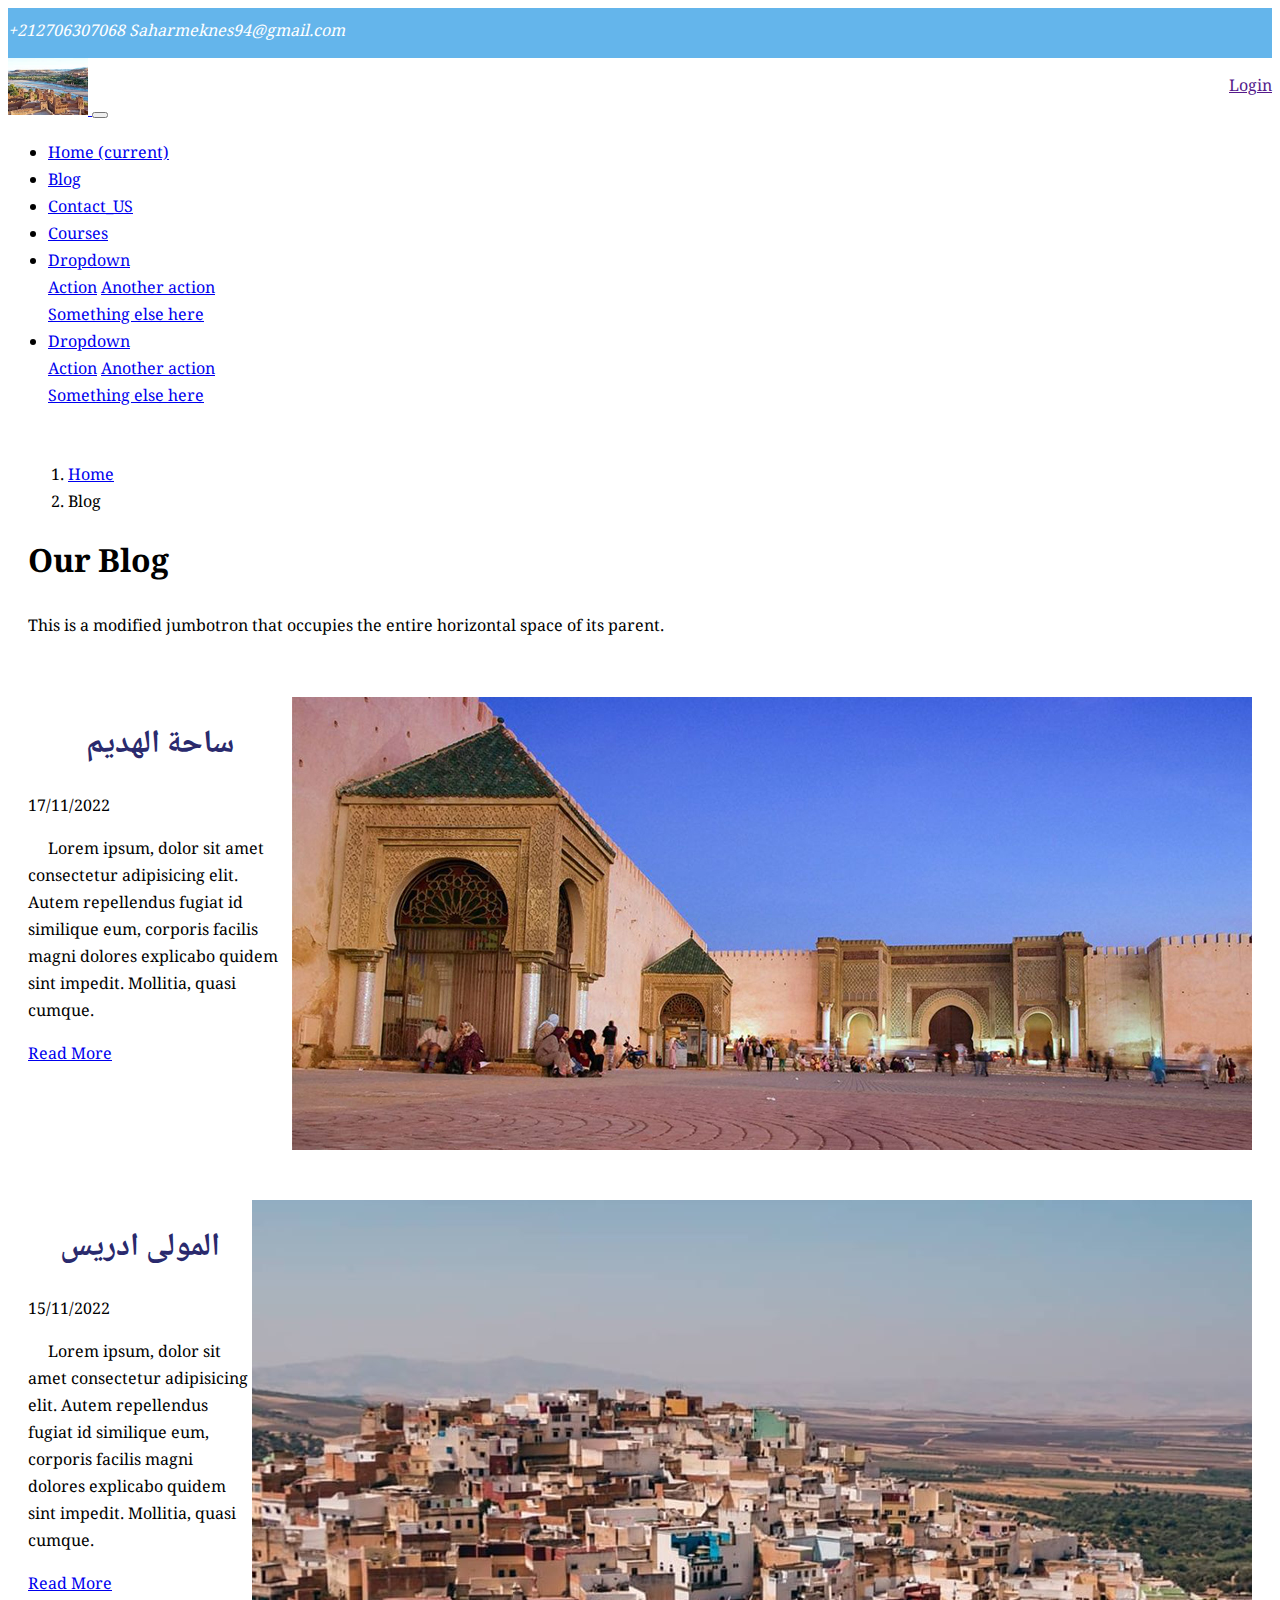
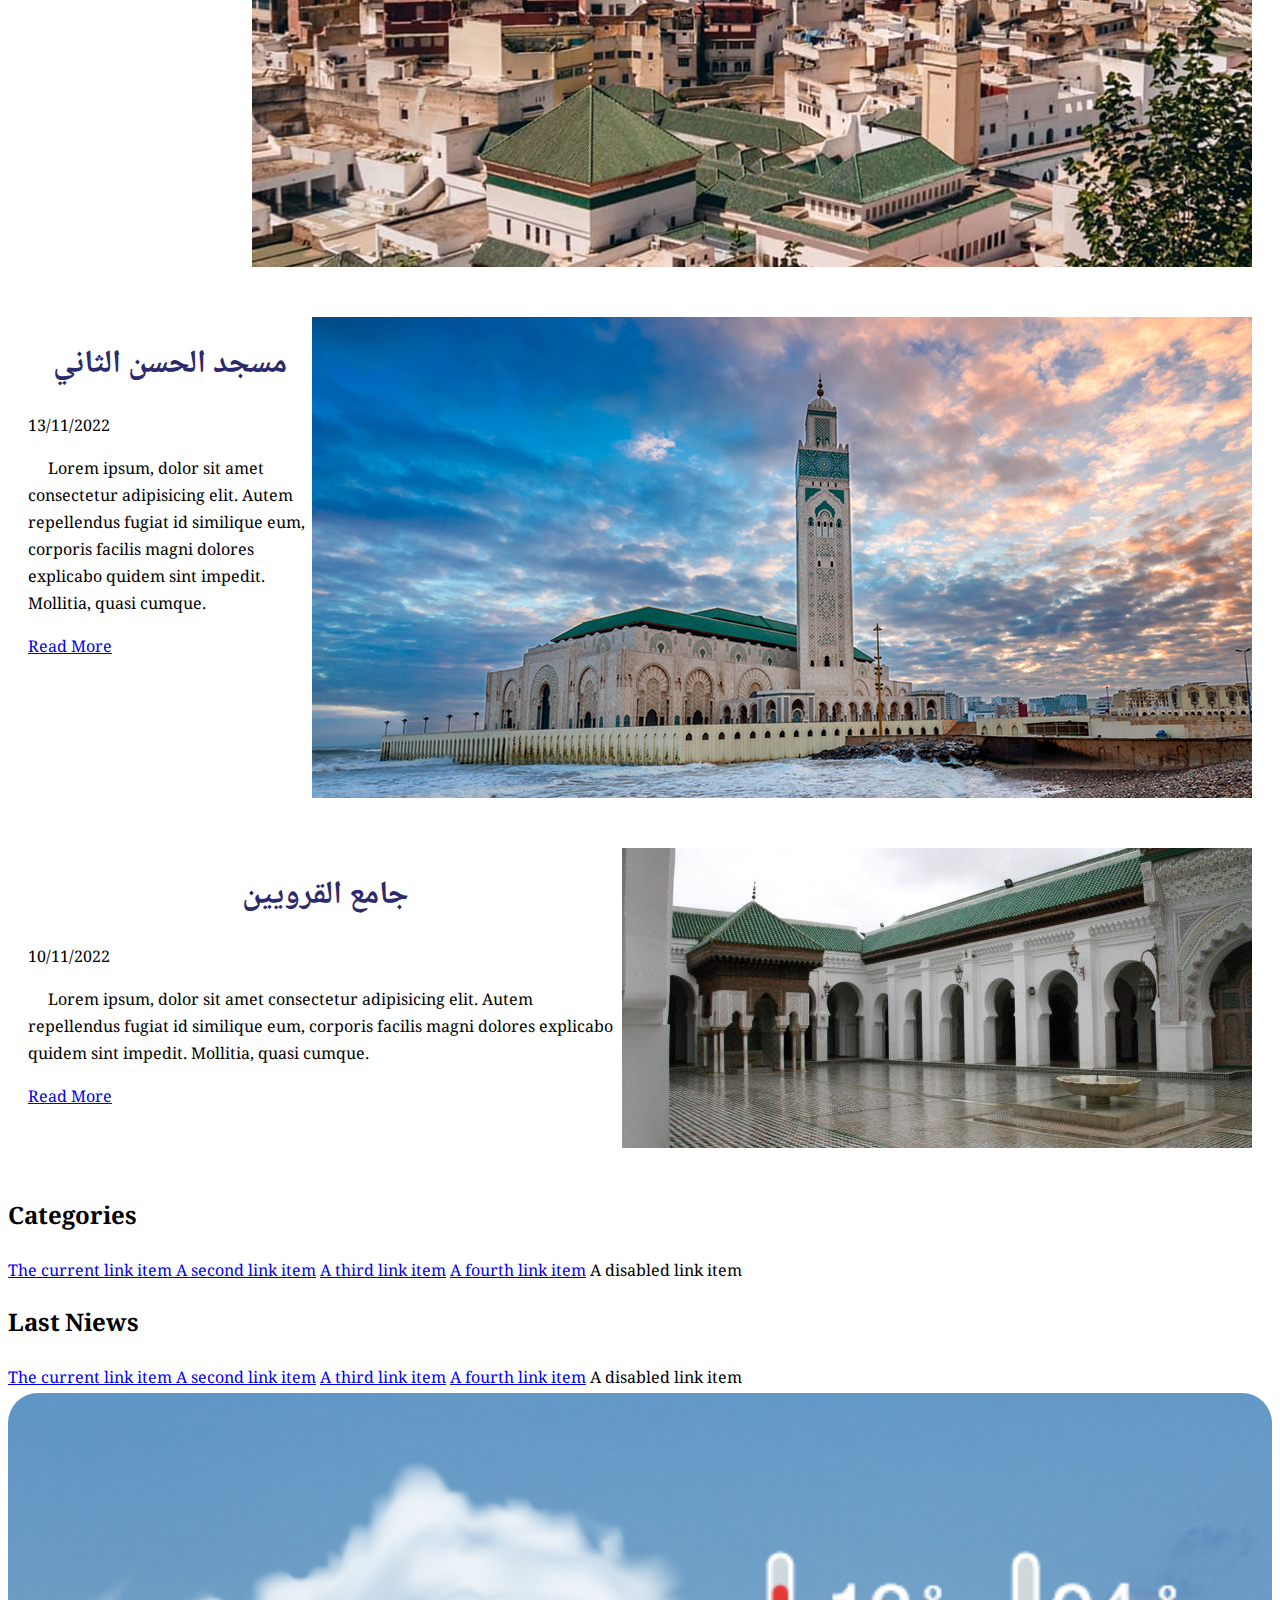
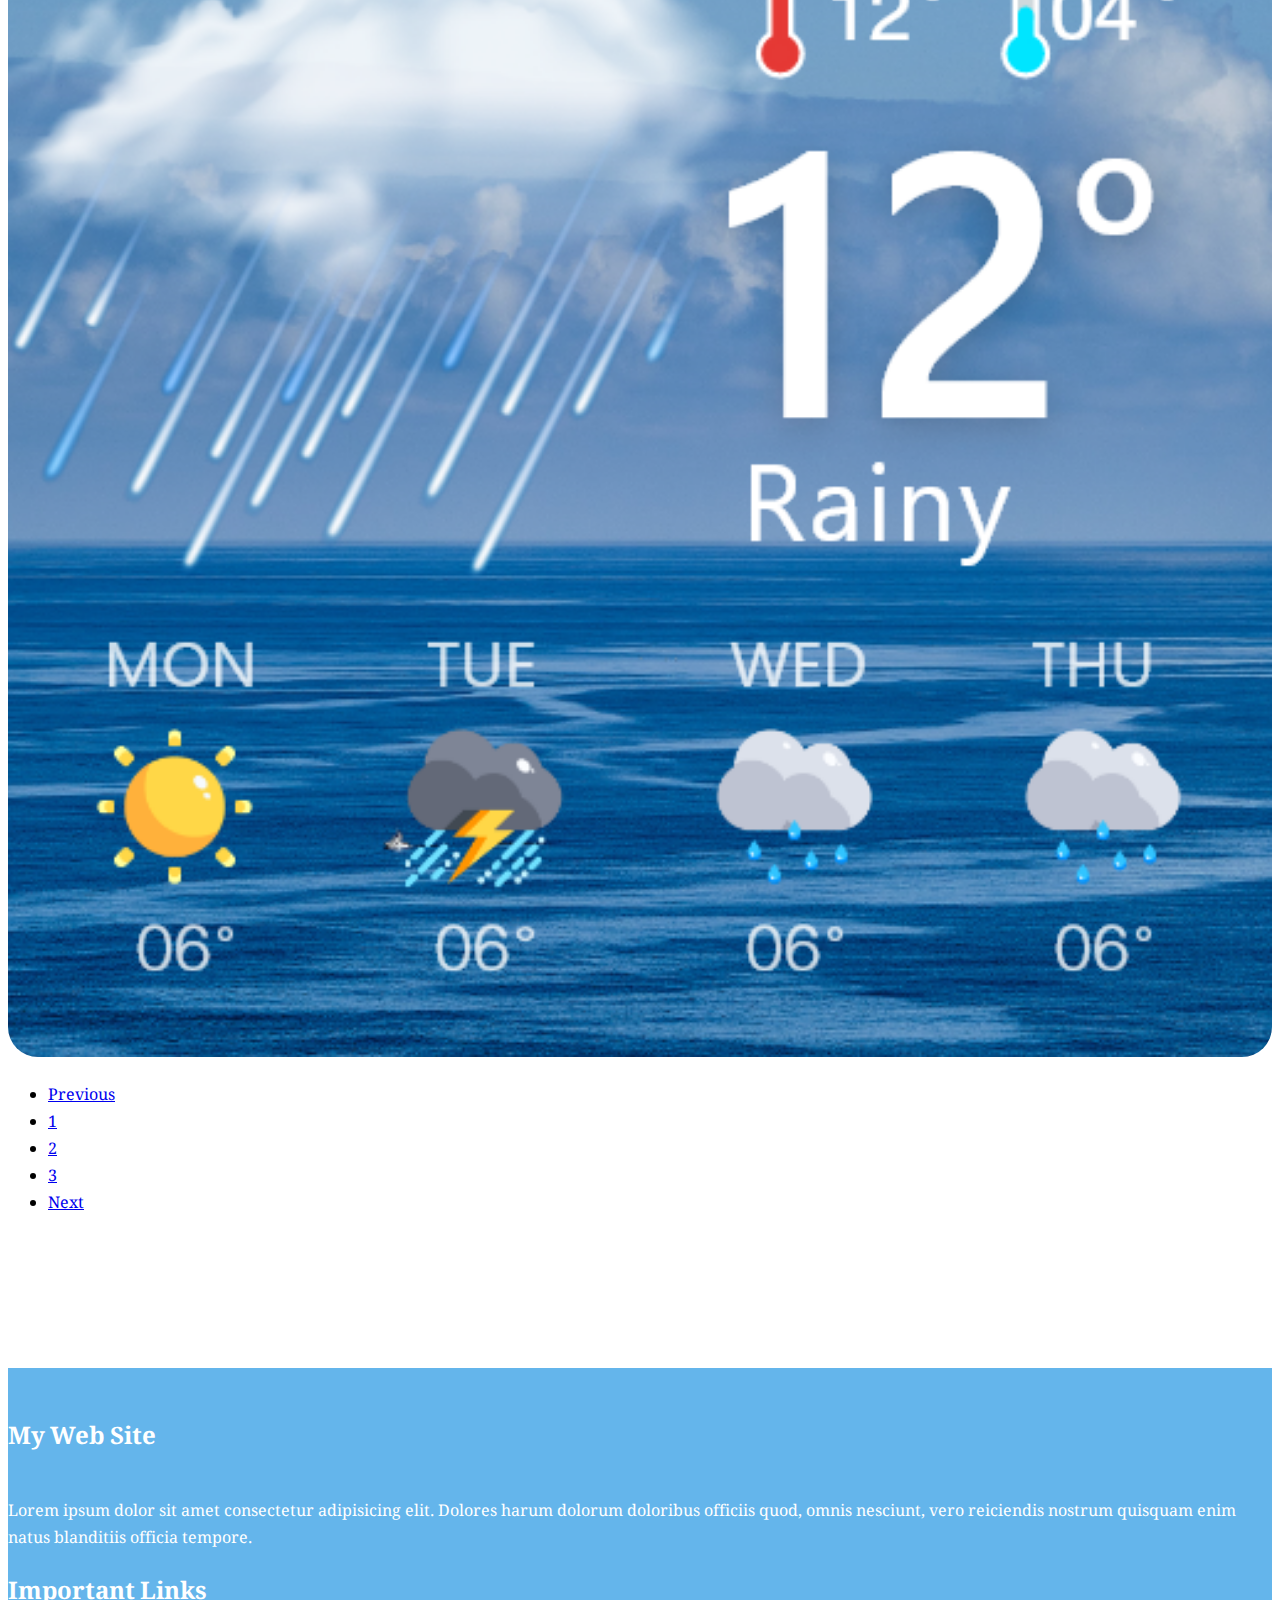
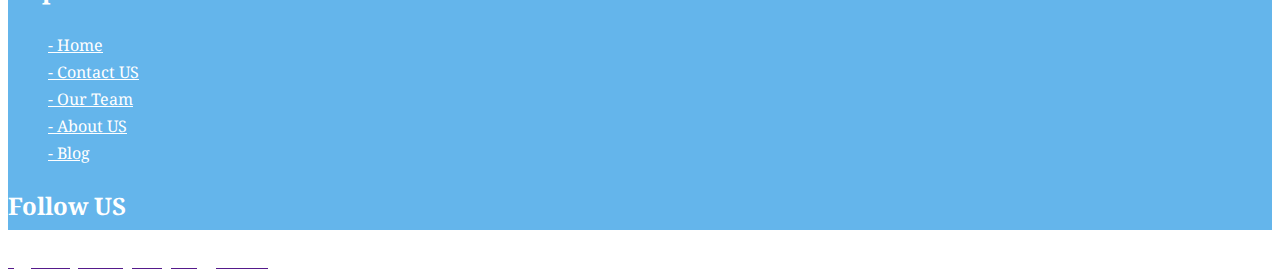
<file: blog.html>
<!DOCTYPE html>
<html lang="en">
<head>
    <meta charset="UTF-8">
    <meta http-equiv="X-UA-Compatible" content="IE=edge">
    <meta name="viewport" content="width=device-width, initial-scale=1.0">
    <link rel="stylesheet" href="https://use.fontawesome.com/releases/v5.15.4/css/all.css" integrity="sha384-DyZ88mC6Up2uqS4h/KRgHuoeGwBcD4Ng9SiP4dIRy0EXTlnuz47vAwmeGwVChigm" crossorigin="anonymous"/>
    <link rel="stylesheet" href="https://cdn.jsdelivr.net/npm/bootstrap@4.6.2/dist/css/bootstrap.min.css" integrity="sha384-xOolHFLEh07PJGoPkLv1IbcEPTNtaed2xpHsD9ESMhqIYd0nLMwNLD69Npy4HI+N" crossorigin="anonymous">
    <link rel="stylesheet" href="css/style.css">
    <title>Blog</title>
</head>
<body>
    
    <!-- Start Header -->
    <div class="header">
      <div class="container">
          <div class="row">
              <div class="col">
                <i class="fas fa-solid fa-phone-volume">  +212706307068</i>
                <i class="fas fa-solid fa-envelope">  Saharmeknes94@gmail.com</i>               
              </div>
              <div class="col">
                  <a href="" class="btn btn-success" data-toggle="modal" data-target="#staticBackdrop">Login</a>
              </div>
          </div>
      </div>
  </div>
  <!-- End Header -->

  <!-- Start Navbar -->
  <nav class="navbar navbar-expand-lg navbar-light">
      <div class="container">
          <a class="navbar-brand" href="index.html">
              <img src="images/logo/logo2.jpg" width="80px" class="rounded">
          </a>
          <button class="navbar-toggler" type="button" data-toggle="collapse" data-target="#navbarSupportedContent" aria-controls="navbarSupportedContent" aria-expanded="false" aria-label="Toggle navigation">
            <span class="navbar-toggler-icon"></span>
          </button>
        
          <div class="collapse navbar-collapse" id="navbarSupportedContent">
            <ul class="navbar-nav ml-auto">
              <li class="nav-item active">
                <a class="nav-link" href="index.html">Home <span class="sr-only">(current)</span></a>
              </li>
              <li class="nav-item">
                <a class="nav-link" href="blog.html">Blog</a>
              </li>
              <li class="nav-item">
                <a class="nav-link" href="contact_us.html">Contact_US</a>
              </li>
              <li class="nav-item">
                <a class="nav-link" href="courses.html">Courses</a>
              </li>
              <li class="nav-item dropdown">
                <a class="nav-link dropdown-toggle" href="#" role="button" data-toggle="dropdown" aria-expanded="false">
                  Dropdown
                </a>
                <div class="dropdown-menu">
                  <a class="dropdown-item" href="#">Action</a>
                  <a class="dropdown-item" href="#">Another action</a>
                  <div class="dropdown-divider"></div>
                  <a class="dropdown-item" href="#">Something else here</a>
                </div>
              </li>

              <li class="nav-item dropdown">
                  <a class="nav-link dropdown-toggle" href="#" role="button" data-toggle="dropdown" aria-expanded="false">
                    Dropdown
                  </a>
                  <div class="dropdown-menu">
                    <a class="dropdown-item" href="#">Action</a>
                    <a class="dropdown-item" href="#">Another action</a>
                    <div class="dropdown-divider"></div>
                    <a class="dropdown-item" href="#">Something else here</a>
                  </div>
                </li>
            </ul>
          </div>
      </div>
      
  </nav>
  <!-- End Navbar -->

    <!-- Start Page Name -->
    <div class="jumbotron jumbotron-fluid">
        <div class="container">
            <nav aria-label="breadcrumb">
                <ol class="breadcrumb">
                  <li class="breadcrumb-item"><a href="index.html">Home</a></li>
                  <li class="breadcrumb-item active" aria-current="page">Blog</li>
                </ol>
            </nav>
          <h1 class="display-4">Our Blog</h1>
          <p class="lead">This is a modified jumbotron that occupies the entire horizontal space of its parent.</p>
        </div>
    </div>
    <!-- End Page Name -->

    <!-- Start Blogs -->
    <section class="blogs">
        <div class="container">
            <div class="row">
                <div class="col-md-9 col-12">
                    <!-- Start Jumbotron -->
                    <div class="jumbotron">
                        <div class="blog_info">
                            <h1 style="color: rgb(42, 42, 109); text-align: center;">ساحة الهديم</h1>
                            <span>17/11/2022</span>
                            <p style="text-indent: 20px;">Lorem ipsum, dolor sit amet consectetur adipisicing elit. Autem repellendus fugiat id similique eum, corporis facilis magni dolores explicabo quidem sint impedit. Mollitia, quasi cumque.</p>
                            <a href="blog_details.html" class="btn btn-info">Read More</a>
                        </div>
                        <div class="blog_image">
                            <img src="images/meknes/mks2.jpg" class="w-100 h-100 ml-2">
                        </div>
                    </div>
                    <!-- End Jumbotron -->
                    <!-- Start Jumbotron -->
                    <div class="jumbotron">
                      <div class="blog_info">
                        <h1 style="color: rgb(42, 42, 109); text-align: center;">المولى ادريس</h1>
                        <span>15/11/2022</span>
                        <p style="text-indent: 20px;">Lorem ipsum, dolor sit amet consectetur adipisicing elit. Autem repellendus fugiat id similique eum, corporis facilis magni dolores explicabo quidem sint impedit. Mollitia, quasi cumque.</p>
                        <a href="blog_details.html" class="btn btn-info">Read More</a>
                      </div>
                        <div class="blog_image">
                            <img src="images/meknes/المولى ادريس.jpg" class="w-100 h-100">
                        </div>
                    </div>
                    <!-- End Jumbotron -->
                    <!-- Start Jumbotron -->
                    <div class="jumbotron">
                      <div class="blog_info">
                        <h1 style="color: rgb(42, 42, 109); text-align: center;">مسجد الحسن الثاني</h1>
                        <span>13/11/2022</span>
                        <p style="text-indent: 20px;">Lorem ipsum, dolor sit amet consectetur adipisicing elit. Autem repellendus fugiat id similique eum, corporis facilis magni dolores explicabo quidem sint impedit. Mollitia, quasi cumque.</p>
                        <a href="blog_details.html" class="btn btn-info">Read More</a>
                      </div>
                        <div class="blog_image">
                            <img src="images/casa blanka/مسجد الحسن الثاني.jpg" class="w-100 h-100">
                        </div>
                    </div>
                    <!-- End Jumbotron -->
                    <!-- Start Jumbotron -->
                    <div class="jumbotron">
                      <div class="blog_info">
                        <h1 style="color: rgb(42, 42, 109); text-align: center;">جامع القرويين</h1>
                        <span>10/11/2022</span>
                        <p style="text-indent: 20px;">Lorem ipsum, dolor sit amet consectetur adipisicing elit. Autem repellendus fugiat id similique eum, corporis facilis magni dolores explicabo quidem sint impedit. Mollitia, quasi cumque.</p>
                        <a href="blog_details.html" class="btn btn-info">Read More</a>
                      </div>
                        <div class="blog_image">
                            <img src="images/fes/جامع_القرويين_في_مدينة_فاس.jpg" class="w-100 h-100">
                        </div>
                    </div>
                    <!-- End Jumbotron -->
                </div>
                <div class="col-md-3">
                    <div>
                        <h2>Categories</h2>
                        <div class="list-group">
                            <a href="#" class="list-group-item list-group-item-action active" aria-current="true">
                              The current link item
                            </a>
                            <a href="#" class="list-group-item list-group-item-action">A second link item</a>
                            <a href="#" class="list-group-item list-group-item-action">A third link item</a>
                            <a href="#" class="list-group-item list-group-item-action">A fourth link item</a>
                            <a class="list-group-item list-group-item-action disabled">A disabled link item</a>
                          </div>
                    </div>
                    <div>
                        <h2 class="mt-5">Last Niews</h2>
                        <div class="list-group">
                            <a href="#" class="list-group-item list-group-item-action active" aria-current="true">
                              The current link item
                            </a>
                            <a href="#" class="list-group-item list-group-item-action">A second link item</a>
                            <a href="#" class="list-group-item list-group-item-action">A third link item</a>
                            <a href="#" class="list-group-item list-group-item-action">A fourth link item</a>
                            <a class="list-group-item list-group-item-action disabled">A disabled link item</a>
                          </div>
                    </div>
                    <div class="mt-5">
                        <img src="images/الخلفية/weanther.png" width="100%" style="border-radius: 30px;" alt="">
                    </div>
                </div>
            </div>
            <nav aria-label="Page navigation example">
                <ul class="pagination">
                  <li class="page-item"><a class="page-link" href="#">Previous</a></li>
                  <li class="page-item"><a class="page-link" href="#">1</a></li>
                  <li class="page-item"><a class="page-link" href="#">2</a></li>
                  <li class="page-item"><a class="page-link" href="#">3</a></li>
                  <li class="page-item"><a class="page-link" href="#">Next</a></li>
                </ul>
            </nav>
        </div>
    </section>
    <!-- End Blogs -->
   
    <!-- Start Footer -->
    <footer class="text-center">
            <div class="container">
              <div class="row">
                <div class="col-sm-4">
                  <h2>My Web Site</h2>
                  <p style="padding-top: 20px;">Lorem ipsum dolor sit amet consectetur adipisicing elit. Dolores harum dolorum doloribus officiis quod, omnis nesciunt, vero reiciendis nostrum quisquam enim natus blanditiis officia tempore.</p>
                </div>
                <div class="col-sm-4">
                  <h2>Important Links</h2>
                  <ul>
                    <li><a href="index.html"> - Home</a></li>
                    <li><a href="contact_us.html"> - Contact US</a></li>
                    <li><a href=""> - Our Team</a></li>
                    <li><a href=""> - About US</a></li>
                    <li><a href="blog.html"> - Blog</a></li>
                  </ul>
                </div>
                <div class="col-sm-4">
                  <h2>Follow US</h2>
                  <ul>
                    <li><a href="#"><i class="fab fa-brands fa-facebook fa-2x"></i></a></li>
                    <li><a href="#"><i class="fab fa-twitter-square fa-2x"></i></a></li>
                    <li><a href="#"><i class="fab fa-instagram-square fa-2x"></i></a></li>
                    <li><a href="#"><i class="fab fa-linkedin fa-2x"></i></a></li>
                    <li><a href=""><i class="fab fa-brands fa-youtube fa-2x"></i></a></li>
                  </ul>
                  
                </div>
              </div>
            </div>
    </footer>
    <div class="footer1 text-center bg-dark pt-2">
            <div class="container">
              <div class="row">
                <div class="col">
                  <a href=""><p style="color: white;">كافة الحقوق محفوظة لمؤسسة التراث المغربية</p></a>
                </div>
              </div>
            </div>
    </div>
    <!-- End Footer -->

<script src="https://cdn.jsdelivr.net/npm/jquery@3.5.1/dist/jquery.slim.min.js" integrity="sha384-DfXdz2htPH0lsSSs5nCTpuj/zy4C+OGpamoFVy38MVBnE+IbbVYUew+OrCXaRkfj" crossorigin="anonymous"></script>
<script src="https://cdn.jsdelivr.net/npm/popper.js@1.16.1/dist/umd/popper.min.js" integrity="sha384-9/reFTGAW83EW2RDu2S0VKaIzap3H66lZH81PoYlFhbGU+6BZp6G7niu735Sk7lN" crossorigin="anonymous"></script>
<script src="https://cdn.jsdelivr.net/npm/bootstrap@4.6.2/dist/js/bootstrap.min.js" integrity="sha384-+sLIOodYLS7CIrQpBjl+C7nPvqq+FbNUBDunl/OZv93DB7Ln/533i8e/mZXLi/P+" crossorigin="anonymous"></script>

</body>
</html>
</file>
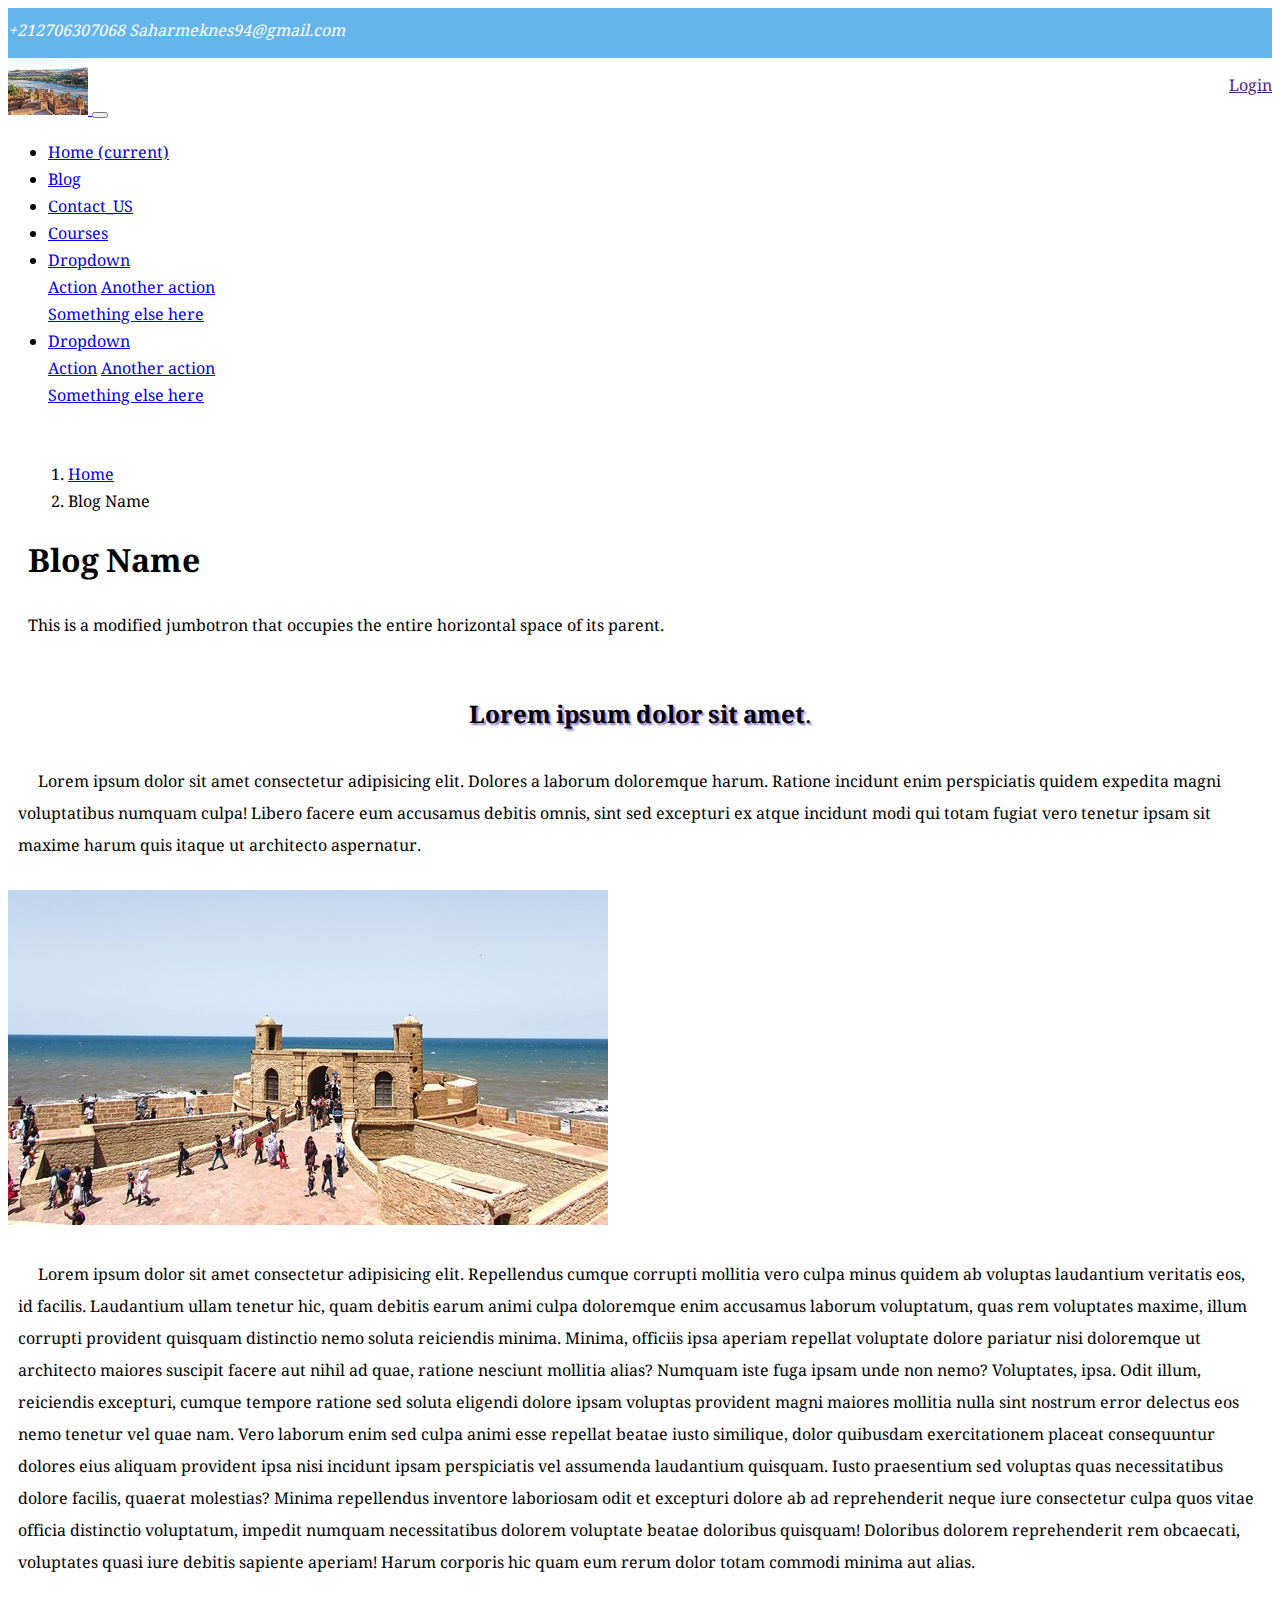
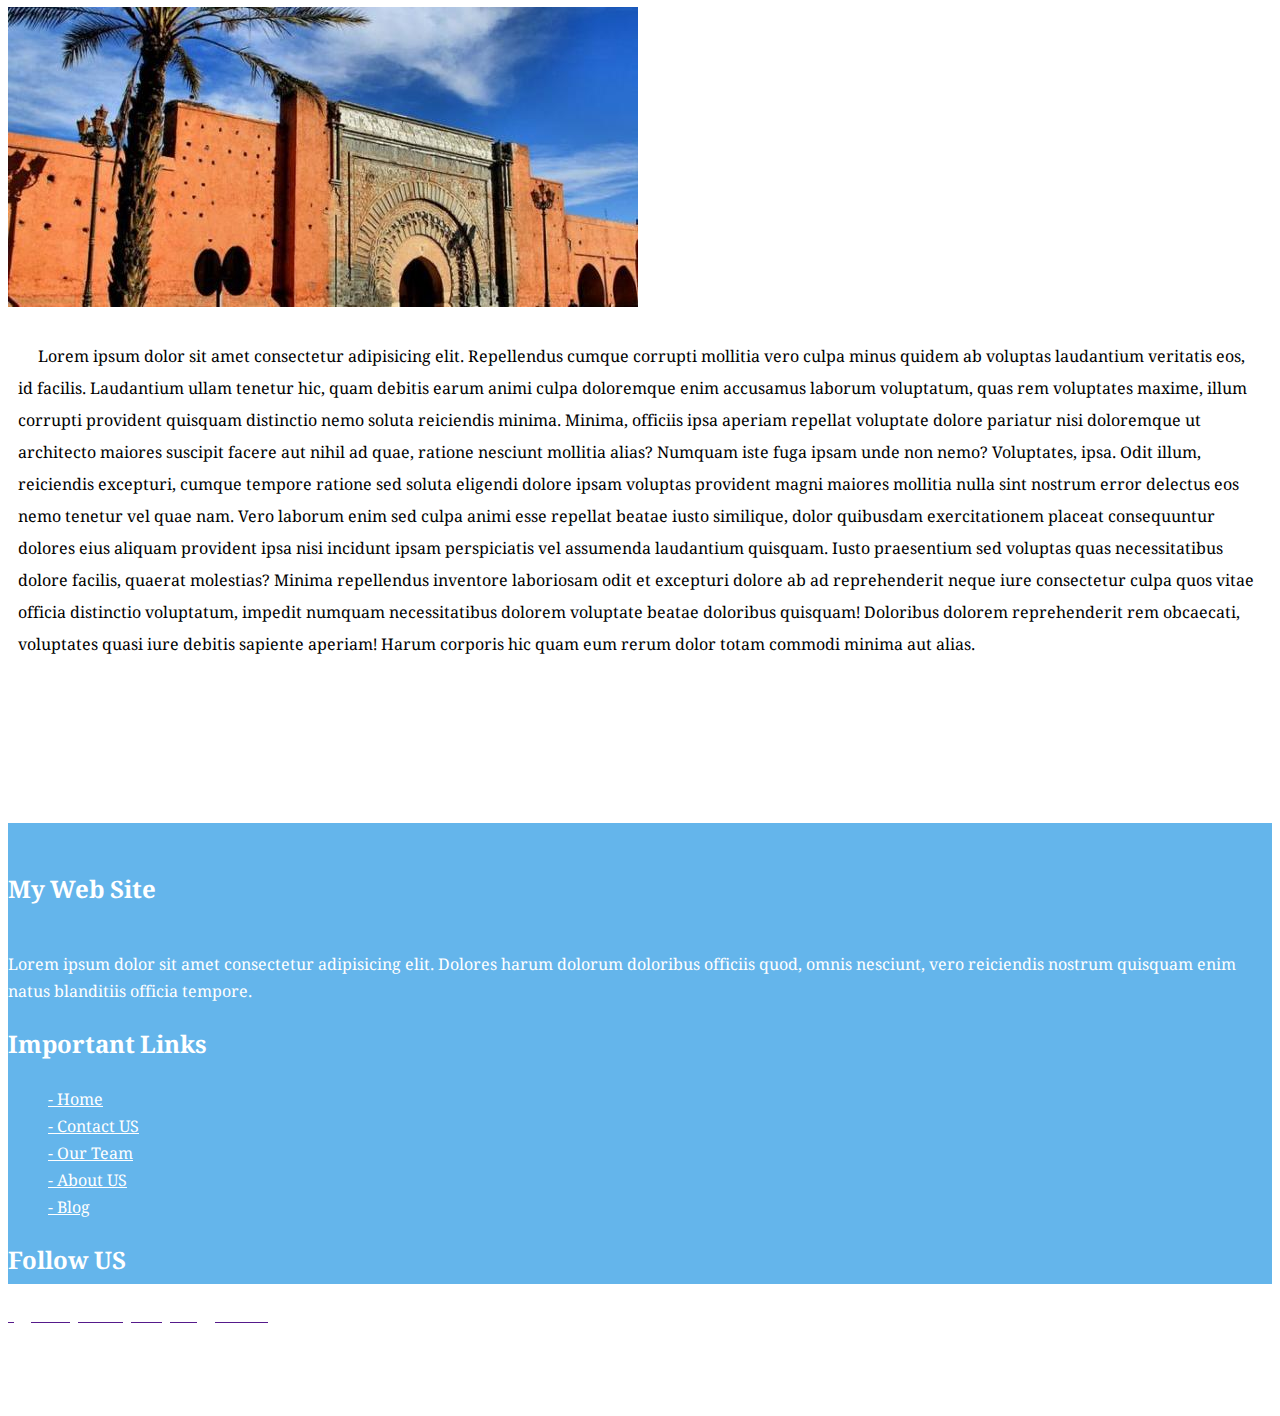
<file: blog_details.html>
<!DOCTYPE html>
<html lang="en">
<head>
    <meta charset="UTF-8">
    <meta http-equiv="X-UA-Compatible" content="IE=edge">
    <meta name="viewport" content="width=device-width, initial-scale=1.0">
    <link rel="stylesheet" href="https://use.fontawesome.com/releases/v5.15.4/css/all.css" integrity="sha384-DyZ88mC6Up2uqS4h/KRgHuoeGwBcD4Ng9SiP4dIRy0EXTlnuz47vAwmeGwVChigm" crossorigin="anonymous"/>
    <link rel="stylesheet" href="https://cdn.jsdelivr.net/npm/bootstrap@4.6.2/dist/css/bootstrap.min.css" integrity="sha384-xOolHFLEh07PJGoPkLv1IbcEPTNtaed2xpHsD9ESMhqIYd0nLMwNLD69Npy4HI+N" crossorigin="anonymous">
    <link rel="stylesheet" href="css/style.css">
    <title>Blog Name</title>
</head>
<body>
    
    <!-- Start Header -->
    <div class="header">
      <div class="container">
          <div class="row">
              <div class="col">
                <i class="fas fa-solid fa-phone-volume">  +212706307068</i>
                <i class="fas fa-solid fa-envelope">  Saharmeknes94@gmail.com</i>               
              </div>
              <div class="col">
                  <a href="" class="btn btn-success" data-toggle="modal" data-target="#staticBackdrop">Login</a>
              </div>
          </div>
      </div>
  </div>
  <!-- End Header -->

  <!-- Start Navbar -->
  <nav class="navbar navbar-expand-lg navbar-light">
      <div class="container">
          <a class="navbar-brand" href="index.html">
              <img src="images/logo/logo2.jpg" width="80px" class="rounded">
          </a>
          <button class="navbar-toggler" type="button" data-toggle="collapse" data-target="#navbarSupportedContent" aria-controls="navbarSupportedContent" aria-expanded="false" aria-label="Toggle navigation">
            <span class="navbar-toggler-icon"></span>
          </button>
        
          <div class="collapse navbar-collapse" id="navbarSupportedContent">
            <ul class="navbar-nav ml-auto">
              <li class="nav-item active">
                <a class="nav-link" href="index.html">Home <span class="sr-only">(current)</span></a>
              </li>
              <li class="nav-item">
                <a class="nav-link" href="blog.html">Blog</a>
              </li>
              <li class="nav-item">
                <a class="nav-link" href="contact_us.html">Contact_US</a>
              </li>
              <li class="nav-item">
                <a class="nav-link" href="courses.html">Courses</a>
              </li>
              <li class="nav-item dropdown">
                <a class="nav-link dropdown-toggle" href="#" role="button" data-toggle="dropdown" aria-expanded="false">
                  Dropdown
                </a>
                <div class="dropdown-menu">
                  <a class="dropdown-item" href="#">Action</a>
                  <a class="dropdown-item" href="#">Another action</a>
                  <div class="dropdown-divider"></div>
                  <a class="dropdown-item" href="#">Something else here</a>
                </div>
              </li>

              <li class="nav-item dropdown">
                  <a class="nav-link dropdown-toggle" href="#" role="button" data-toggle="dropdown" aria-expanded="false">
                    Dropdown
                  </a>
                  <div class="dropdown-menu">
                    <a class="dropdown-item" href="#">Action</a>
                    <a class="dropdown-item" href="#">Another action</a>
                    <div class="dropdown-divider"></div>
                    <a class="dropdown-item" href="#">Something else here</a>
                  </div>
                </li>
            </ul>
          </div>
      </div>
      
  </nav>
  <!-- End Navbar -->

    <!-- Start Page Name -->
    <div class="jumbotron jumbotron-fluid">
        <div class="container">
            <nav aria-label="breadcrumb">
                <ol class="breadcrumb">
                  <li class="breadcrumb-item"><a href="index.html">Home</a></li>
                  <li class="breadcrumb-item active" aria-current="page">Blog Name</li>
                </ol>
            </nav>
          <h1 class="display-4">Blog Name</h1>
          <p class="lead">This is a modified jumbotron that occupies the entire horizontal space of its parent.</p>
        </div>
    </div>
    <!-- End Page Name -->

    <!-- Start Blog -->
    <div class="blog_details">
        <div class="container">
            <div class="card p-5">
                <h2 style="text-align: center; text-shadow: 2px 2px 2px rgb(139, 117, 199);"><b>Lorem ipsum dolor sit amet.</b></h2>
                <p class="text-justify" style="text-indent: 20px;">
                    Lorem ipsum dolor sit amet consectetur adipisicing elit. Dolores a laborum doloremque harum. Ratione incidunt enim perspiciatis quidem expedita magni voluptatibus numquam culpa! Libero facere eum accusamus debitis omnis, sint sed excepturi ex atque incidunt modi qui totam fugiat vero tenetur ipsam sit maxime harum quis itaque ut architecto aspernatur.
                </p>
                <img src="images/صويرة/1.jpg" alt="">
                <p class="text-justify" style="text-indent: 20px;">
                    Lorem ipsum dolor sit amet consectetur adipisicing elit. Repellendus cumque corrupti mollitia vero culpa minus quidem ab voluptas laudantium veritatis eos, id facilis. Laudantium ullam tenetur hic, quam debitis earum animi culpa doloremque enim accusamus laborum voluptatum, quas rem voluptates maxime, illum corrupti provident quisquam distinctio nemo soluta reiciendis minima. Minima, officiis ipsa aperiam repellat voluptate dolore pariatur nisi doloremque ut architecto maiores suscipit facere aut nihil ad quae, ratione nesciunt mollitia alias? Numquam iste fuga ipsam unde non nemo? Voluptates, ipsa. Odit illum, reiciendis excepturi, cumque tempore ratione sed soluta eligendi dolore ipsam voluptas provident magni maiores mollitia nulla sint nostrum error delectus eos nemo tenetur vel quae nam. Vero laborum enim sed culpa animi esse repellat beatae iusto similique, dolor quibusdam exercitationem placeat consequuntur dolores eius aliquam provident ipsa nisi incidunt ipsam perspiciatis vel assumenda laudantium quisquam. Iusto praesentium sed voluptas quas necessitatibus dolore facilis, quaerat molestias? Minima repellendus inventore laboriosam odit et excepturi dolore ab ad reprehenderit neque iure consectetur culpa quos vitae officia distinctio voluptatum, impedit numquam necessitatibus dolorem voluptate beatae doloribus quisquam! Doloribus dolorem reprehenderit rem obcaecati, voluptates quasi iure debitis sapiente aperiam! Harum corporis hic quam eum rerum dolor totam commodi minima aut alias.
                </p>
                <img src="images/صويرة/2.jpg" alt="">
                <p class="text-justify" style="text-indent: 20px;">
                    Lorem ipsum dolor sit amet consectetur adipisicing elit. Repellendus cumque corrupti mollitia vero culpa minus quidem ab voluptas laudantium veritatis eos, id facilis. Laudantium ullam tenetur hic, quam debitis earum animi culpa doloremque enim accusamus laborum voluptatum, quas rem voluptates maxime, illum corrupti provident quisquam distinctio nemo soluta reiciendis minima. Minima, officiis ipsa aperiam repellat voluptate dolore pariatur nisi doloremque ut architecto maiores suscipit facere aut nihil ad quae, ratione nesciunt mollitia alias? Numquam iste fuga ipsam unde non nemo? Voluptates, ipsa. Odit illum, reiciendis excepturi, cumque tempore ratione sed soluta eligendi dolore ipsam voluptas provident magni maiores mollitia nulla sint nostrum error delectus eos nemo tenetur vel quae nam. Vero laborum enim sed culpa animi esse repellat beatae iusto similique, dolor quibusdam exercitationem placeat consequuntur dolores eius aliquam provident ipsa nisi incidunt ipsam perspiciatis vel assumenda laudantium quisquam. Iusto praesentium sed voluptas quas necessitatibus dolore facilis, quaerat molestias? Minima repellendus inventore laboriosam odit et excepturi dolore ab ad reprehenderit neque iure consectetur culpa quos vitae officia distinctio voluptatum, impedit numquam necessitatibus dolorem voluptate beatae doloribus quisquam! Doloribus dolorem reprehenderit rem obcaecati, voluptates quasi iure debitis sapiente aperiam! Harum corporis hic quam eum rerum dolor totam commodi minima aut alias.
                </p>
            </div>
        </div>

    </div>
    <!-- End Blog -->

    <!-- Start Footer -->
    <footer class="text-center">
            <div class="container">
              <div class="row">
                <div class="col-sm-4">
                  <h2>My Web Site</h2>
                  <p style="padding-top: 20px;">Lorem ipsum dolor sit amet consectetur adipisicing elit. Dolores harum dolorum doloribus officiis quod, omnis nesciunt, vero reiciendis nostrum quisquam enim natus blanditiis officia tempore.</p>
                </div>
                <div class="col-sm-4">
                  <h2>Important Links</h2>
                  <ul>
                    <li><a href="index.html"> - Home</a></li>
                    <li><a href="contact_us.html"> - Contact US</a></li>
                    <li><a href=""> - Our Team</a></li>
                    <li><a href=""> - About US</a></li>
                    <li><a href="blog.html"> - Blog</a></li>
                  </ul>
                </div>
                <div class="col-sm-4">
                  <h2>Follow US</h2>
                  <ul>
                    <li><a href="#"><i class="fab fa-brands fa-facebook fa-2x"></i></a></li>
                    <li><a href="#"><i class="fab fa-twitter-square fa-2x"></i></a></li>
                    <li><a href="#"><i class="fab fa-instagram-square fa-2x"></i></a></li>
                    <li><a href="#"><i class="fab fa-linkedin fa-2x"></i></a></li>
                    <li><a href=""><i class="fab fa-brands fa-youtube fa-2x"></i></a></li>
                  </ul>
                  
                </div>
              </div>
            </div>
    </footer>
    <div class="footer1 text-center bg-dark pt-2">
            <div class="container">
              <div class="row">
                <div class="col">
                  <a href=""><p style="color: white;">كافة الحقوق محفوظة لمؤسسة التراث المغربية</p></a>
                </div>
              </div>
            </div>
    </div>
    <!-- End Footer -->

<script src="https://cdn.jsdelivr.net/npm/jquery@3.5.1/dist/jquery.slim.min.js" integrity="sha384-DfXdz2htPH0lsSSs5nCTpuj/zy4C+OGpamoFVy38MVBnE+IbbVYUew+OrCXaRkfj" crossorigin="anonymous"></script>
<script src="https://cdn.jsdelivr.net/npm/popper.js@1.16.1/dist/umd/popper.min.js" integrity="sha384-9/reFTGAW83EW2RDu2S0VKaIzap3H66lZH81PoYlFhbGU+6BZp6G7niu735Sk7lN" crossorigin="anonymous"></script>
<script src="https://cdn.jsdelivr.net/npm/bootstrap@4.6.2/dist/js/bootstrap.min.js" integrity="sha384-+sLIOodYLS7CIrQpBjl+C7nPvqq+FbNUBDunl/OZv93DB7Ln/533i8e/mZXLi/P+" crossorigin="anonymous"></script>

</body>
</html>
</file>
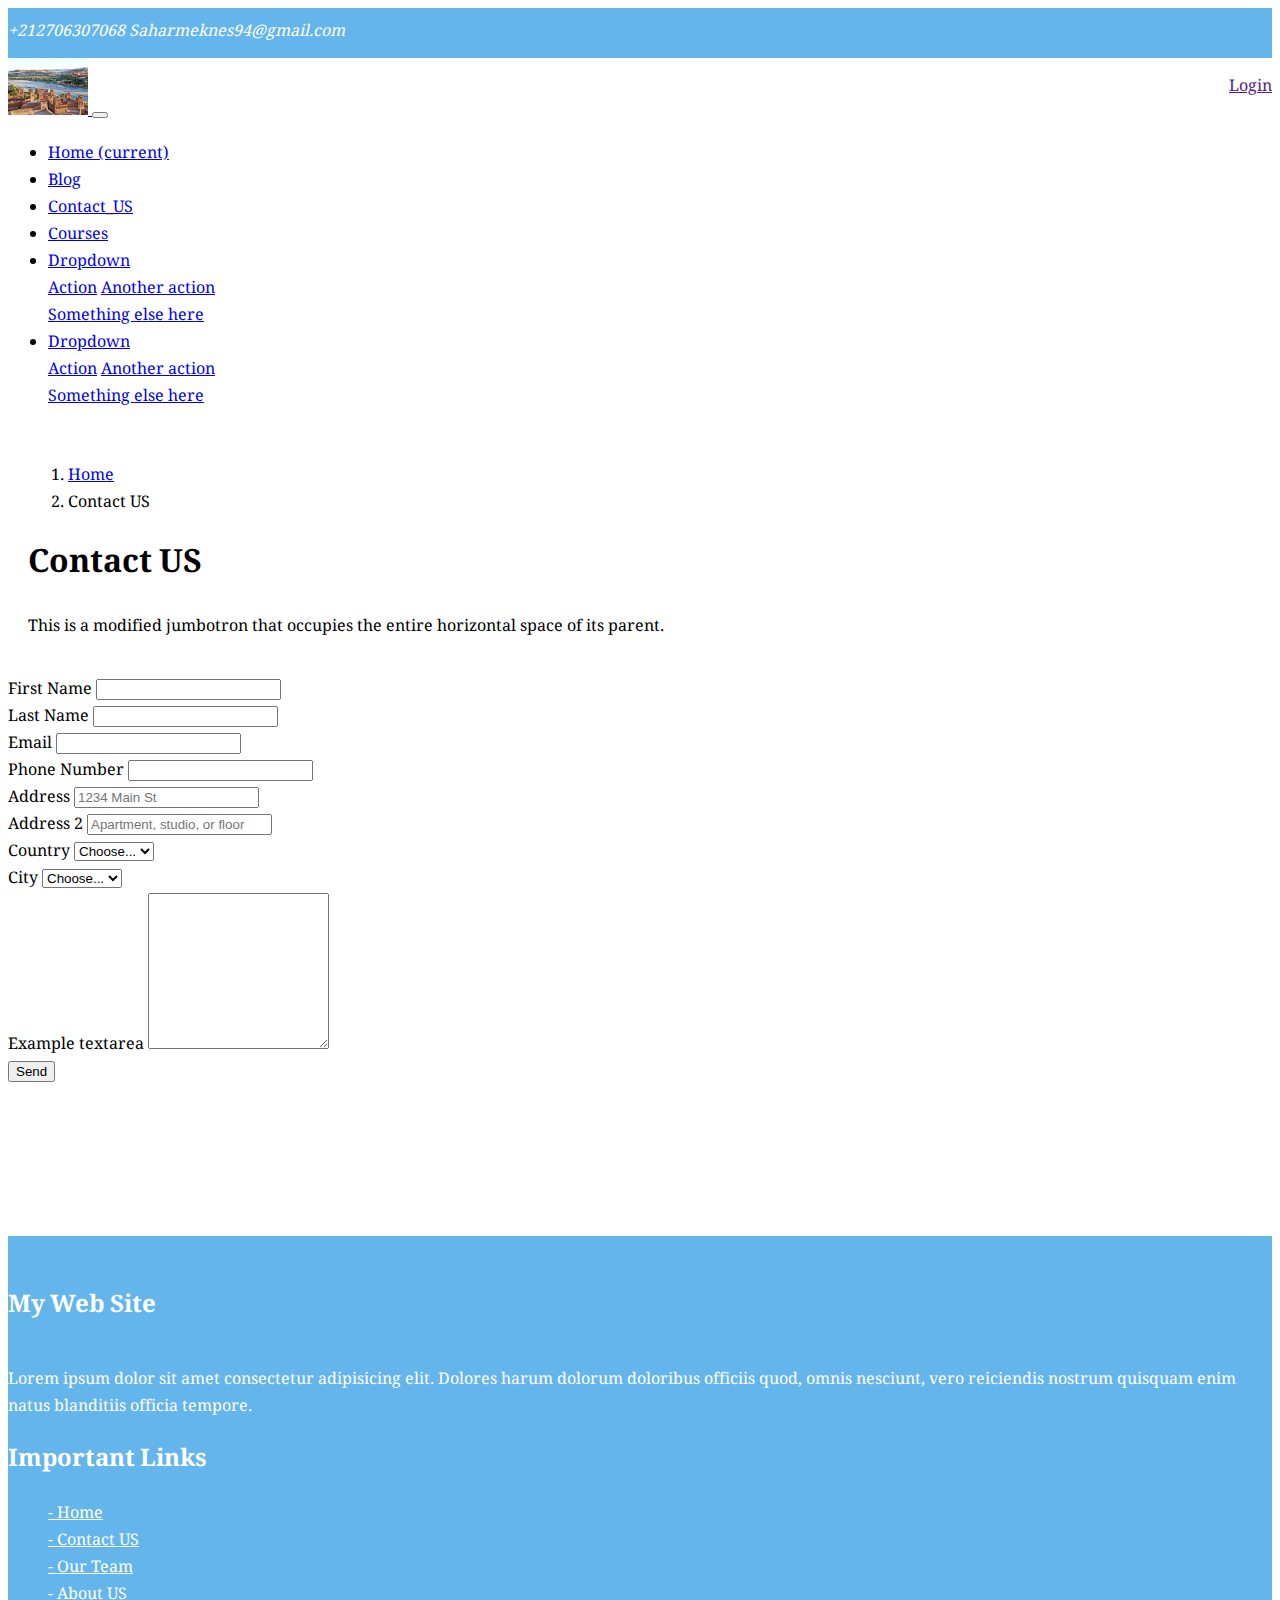
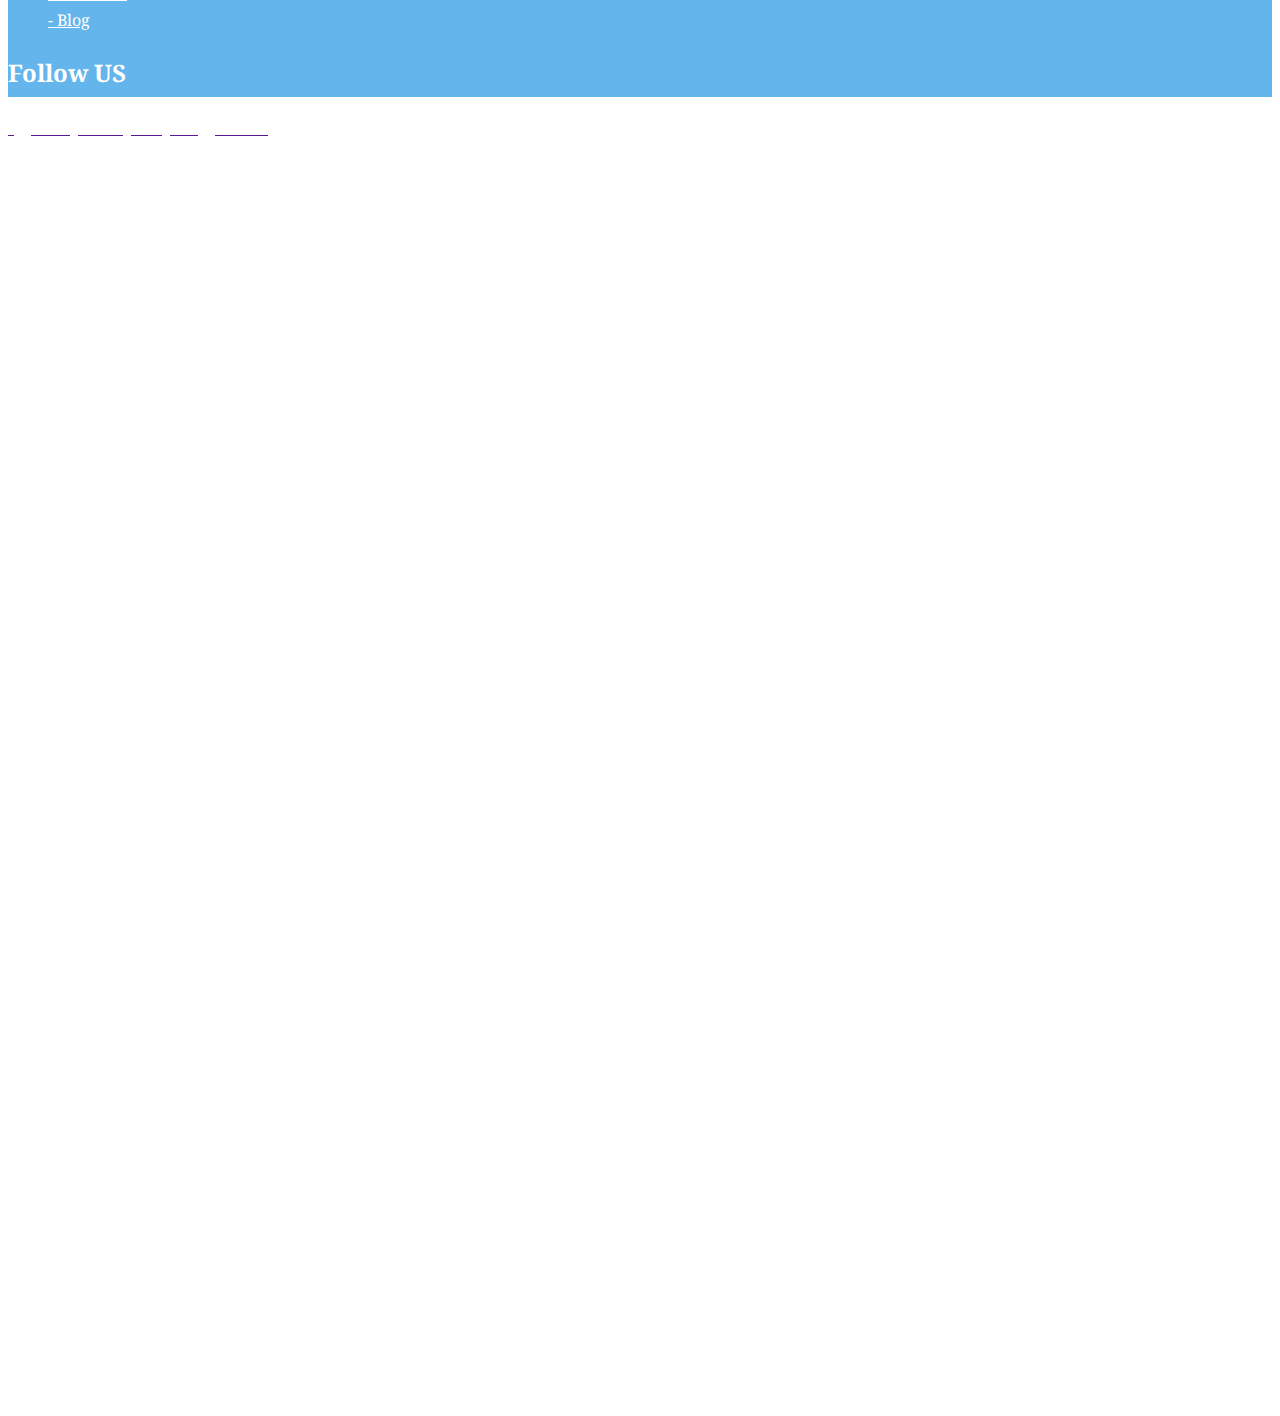
<file: contact_us.html>
<!DOCTYPE html>
<html lang="en">
<head>
    <meta charset="UTF-8">
    <meta http-equiv="X-UA-Compatible" content="IE=edge">
    <meta name="viewport" content="width=device-width, initial-scale=1.0">
    <link rel="stylesheet" href="https://use.fontawesome.com/releases/v5.15.4/css/all.css" integrity="sha384-DyZ88mC6Up2uqS4h/KRgHuoeGwBcD4Ng9SiP4dIRy0EXTlnuz47vAwmeGwVChigm" crossorigin="anonymous"/>
    <link rel="stylesheet" href="https://cdn.jsdelivr.net/npm/bootstrap@4.6.2/dist/css/bootstrap.min.css" integrity="sha384-xOolHFLEh07PJGoPkLv1IbcEPTNtaed2xpHsD9ESMhqIYd0nLMwNLD69Npy4HI+N" crossorigin="anonymous">
    <link rel="stylesheet" href="css/style.css">
    <title>Contact US</title>
</head>
<body>
    
    <!-- Start Header -->
    <div class="header">
      <div class="container">
          <div class="row">
              <div class="col">
                <i class="fas fa-solid fa-phone-volume">  +212706307068</i>
                <i class="fas fa-solid fa-envelope">  Saharmeknes94@gmail.com</i>               
              </div>
              <div class="col">
                  <a href="" class="btn btn-success" data-toggle="modal" data-target="#staticBackdrop">Login</a>
              </div>
          </div>
      </div>
  </div>
  <!-- End Header -->

  <!-- Start Navbar -->
  <nav class="navbar navbar-expand-lg navbar-light">
      <div class="container">
          <a class="navbar-brand" href="index.html">
              <img src="images/logo/logo2.jpg" width="80px" class="rounded">
          </a>
          <button class="navbar-toggler" type="button" data-toggle="collapse" data-target="#navbarSupportedContent" aria-controls="navbarSupportedContent" aria-expanded="false" aria-label="Toggle navigation">
            <span class="navbar-toggler-icon"></span>
          </button>
        
          <div class="collapse navbar-collapse" id="navbarSupportedContent">
            <ul class="navbar-nav ml-auto">
              <li class="nav-item active">
                <a class="nav-link" href="index.html">Home <span class="sr-only">(current)</span></a>
              </li>
              <li class="nav-item">
                <a class="nav-link" href="blog.html">Blog</a>
              </li>
              <li class="nav-item">
                <a class="nav-link" href="contact_us.html">Contact_US</a>
              </li>
              <li class="nav-item">
                <a class="nav-link" href="courses.html">Courses</a>
              </li>
              <li class="nav-item dropdown">
                <a class="nav-link dropdown-toggle" href="#" role="button" data-toggle="dropdown" aria-expanded="false">
                  Dropdown
                </a>
                <div class="dropdown-menu">
                  <a class="dropdown-item" href="#">Action</a>
                  <a class="dropdown-item" href="#">Another action</a>
                  <div class="dropdown-divider"></div>
                  <a class="dropdown-item" href="#">Something else here</a>
                </div>
              </li>

              <li class="nav-item dropdown">
                  <a class="nav-link dropdown-toggle" href="#" role="button" data-toggle="dropdown" aria-expanded="false">
                    Dropdown
                  </a>
                  <div class="dropdown-menu">
                    <a class="dropdown-item" href="#">Action</a>
                    <a class="dropdown-item" href="#">Another action</a>
                    <div class="dropdown-divider"></div>
                    <a class="dropdown-item" href="#">Something else here</a>
                  </div>
                </li>
            </ul>
          </div>
      </div>
      
  </nav>
  <!-- End Navbar -->

    <!-- Start Page Name -->
    <div class="jumbotron jumbotron-fluid">
        <div class="container">
            <nav aria-label="breadcrumb">
                <ol class="breadcrumb">
                  <li class="breadcrumb-item"><a href="index.html">Home</a></li>
                  <li class="breadcrumb-item active" aria-current="page">Contact US</li>
                </ol>
            </nav>
          <h1 class="display-4">Contact US</h1>
          <p class="lead">This is a modified jumbotron that occupies the entire horizontal space of its parent.</p>
        </div>
    </div>
    <!-- End Page Name -->

    <!-- Start Contact US -->
    <div class="contact">
        <div class="container">
            <div class="row">
                <div class="col-sm">
                    <div class="card p-5">
                        <div class="card-body">
                            <form>
                                <div class="form-row">
                                    <div class="form-group col-md-6">
                                      <label for="inputEmail4">First Name</label>
                                      <input type="email" class="form-control" id="inputEmail4">
                                    </div>
                                    <div class="form-group col-md-6">
                                      <label for="inputPassword4">Last Name</label>
                                      <input type="text" class="form-control" id="inputPassword4">
                                    </div>
                                  </div>
                                <div class="form-row">
                                  <div class="form-group col-md-6">
                                    <label for="inputEmail4">Email</label>
                                    <input type="email" class="form-control" id="inputEmail4">
                                  </div>
                                  <div class="form-group col-md-6">
                                    <label for="inputPassword4">Phone Number</label>
                                    <input type="number" class="form-control" id="inputPassword4">
                                  </div>
                                </div>
                                <div class="form-group">
                                  <label for="inputAddress">Address</label>
                                  <input type="text" class="form-control" id="inputAddress" placeholder="1234 Main St">
                                </div>
                                <div class="form-group">
                                  <label for="inputAddress2">Address 2</label>
                                  <input type="text" class="form-control" id="inputAddress2" placeholder="Apartment, studio, or floor">
                                </div>
                                <div class="form-row">
                                  <div class="form-group col-md-6">
                                    <label for="inputState">Country</label>
                                    <select id="inputState" class="form-control">
                                      <option selected>Choose...</option>
                                      <option>Syria</option>
                                      <option>Morocco</option>
                                      <option>Turkie</option>
                                      <option>Egybt</option>
                                      <option>Algeria</option>
                                      <option>Germany</option>
                                    </select>
                                  </div>
                                  <div class="form-group col-md-6">
                                    <label for="inputState">City</label>
                                    <select id="inputState" class="form-control">
                                      <option selected>Choose...</option>
                                      <option>Homs</option>
                                      <option>Halab</option>
                                      <option>Meknes</option>
                                      <option>rabat</option>
                                      <option>Istanbul</option>
                                      <option>Antakya</option>
                                    </select>
                                  </div>
                                </div>
                                <div class="form-group">
                                    <label for="exampleFormControlTextarea1">Example textarea</label>
                                    <textarea class="form-control" id="exampleFormControlTextarea1" rows="10"></textarea>
                                </div>                            
                                <button type="submit" class="btn btn-primary">Send</button>
                            </form>
                        </div>
                    </div>
                    
                </div>
            </div>
        </div>
    </div>
    <!-- End Contact US -->

   
    <!-- Start Footer -->
    <footer class="text-center">
            <div class="container">
              <div class="row">
                <div class="col-sm-4">
                  <h2>My Web Site</h2>
                  <p style="padding-top: 20px;">Lorem ipsum dolor sit amet consectetur adipisicing elit. Dolores harum dolorum doloribus officiis quod, omnis nesciunt, vero reiciendis nostrum quisquam enim natus blanditiis officia tempore.</p>
                </div>
                <div class="col-sm-4">
                  <h2>Important Links</h2>
                  <ul>
                    <li><a href="index.html"> - Home</a></li>
                    <li><a href="contact_us.html"> - Contact US</a></li>
                    <li><a href=""> - Our Team</a></li>
                    <li><a href=""> - About US</a></li>
                    <li><a href="blog.html"> - Blog</a></li>
                  </ul>
                </div>
                <div class="col-sm-4">
                  <h2>Follow US</h2>
                  <ul>
                    <li><a href="#"><i class="fab fa-brands fa-facebook fa-2x"></i></a></li>
                    <li><a href="#"><i class="fab fa-twitter-square fa-2x"></i></a></li>
                    <li><a href="#"><i class="fab fa-instagram-square fa-2x"></i></a></li>
                    <li><a href="#"><i class="fab fa-linkedin fa-2x"></i></a></li>
                    <li><a href=""><i class="fab fa-brands fa-youtube fa-2x"></i></a></li>
                  </ul>
                  
                </div>
              </div>
            </div>
    </footer>
    <div class="footer1 text-center bg-dark pt-2">
            <div class="container">
              <div class="row">
                <div class="col">
                  <a href=""><p style="color: white;">كافة الحقوق محفوظة لمؤسسة التراث المغربية</p></a>
                </div>
              </div>
            </div>
    </div>
    <!-- End Footer -->

<script src="https://cdn.jsdelivr.net/npm/jquery@3.5.1/dist/jquery.slim.min.js" integrity="sha384-DfXdz2htPH0lsSSs5nCTpuj/zy4C+OGpamoFVy38MVBnE+IbbVYUew+OrCXaRkfj" crossorigin="anonymous"></script>
<script src="https://cdn.jsdelivr.net/npm/popper.js@1.16.1/dist/umd/popper.min.js" integrity="sha384-9/reFTGAW83EW2RDu2S0VKaIzap3H66lZH81PoYlFhbGU+6BZp6G7niu735Sk7lN" crossorigin="anonymous"></script>
<script src="https://cdn.jsdelivr.net/npm/bootstrap@4.6.2/dist/js/bootstrap.min.js" integrity="sha384-+sLIOodYLS7CIrQpBjl+C7nPvqq+FbNUBDunl/OZv93DB7Ln/533i8e/mZXLi/P+" crossorigin="anonymous"></script>

</body>
</html>
</file>
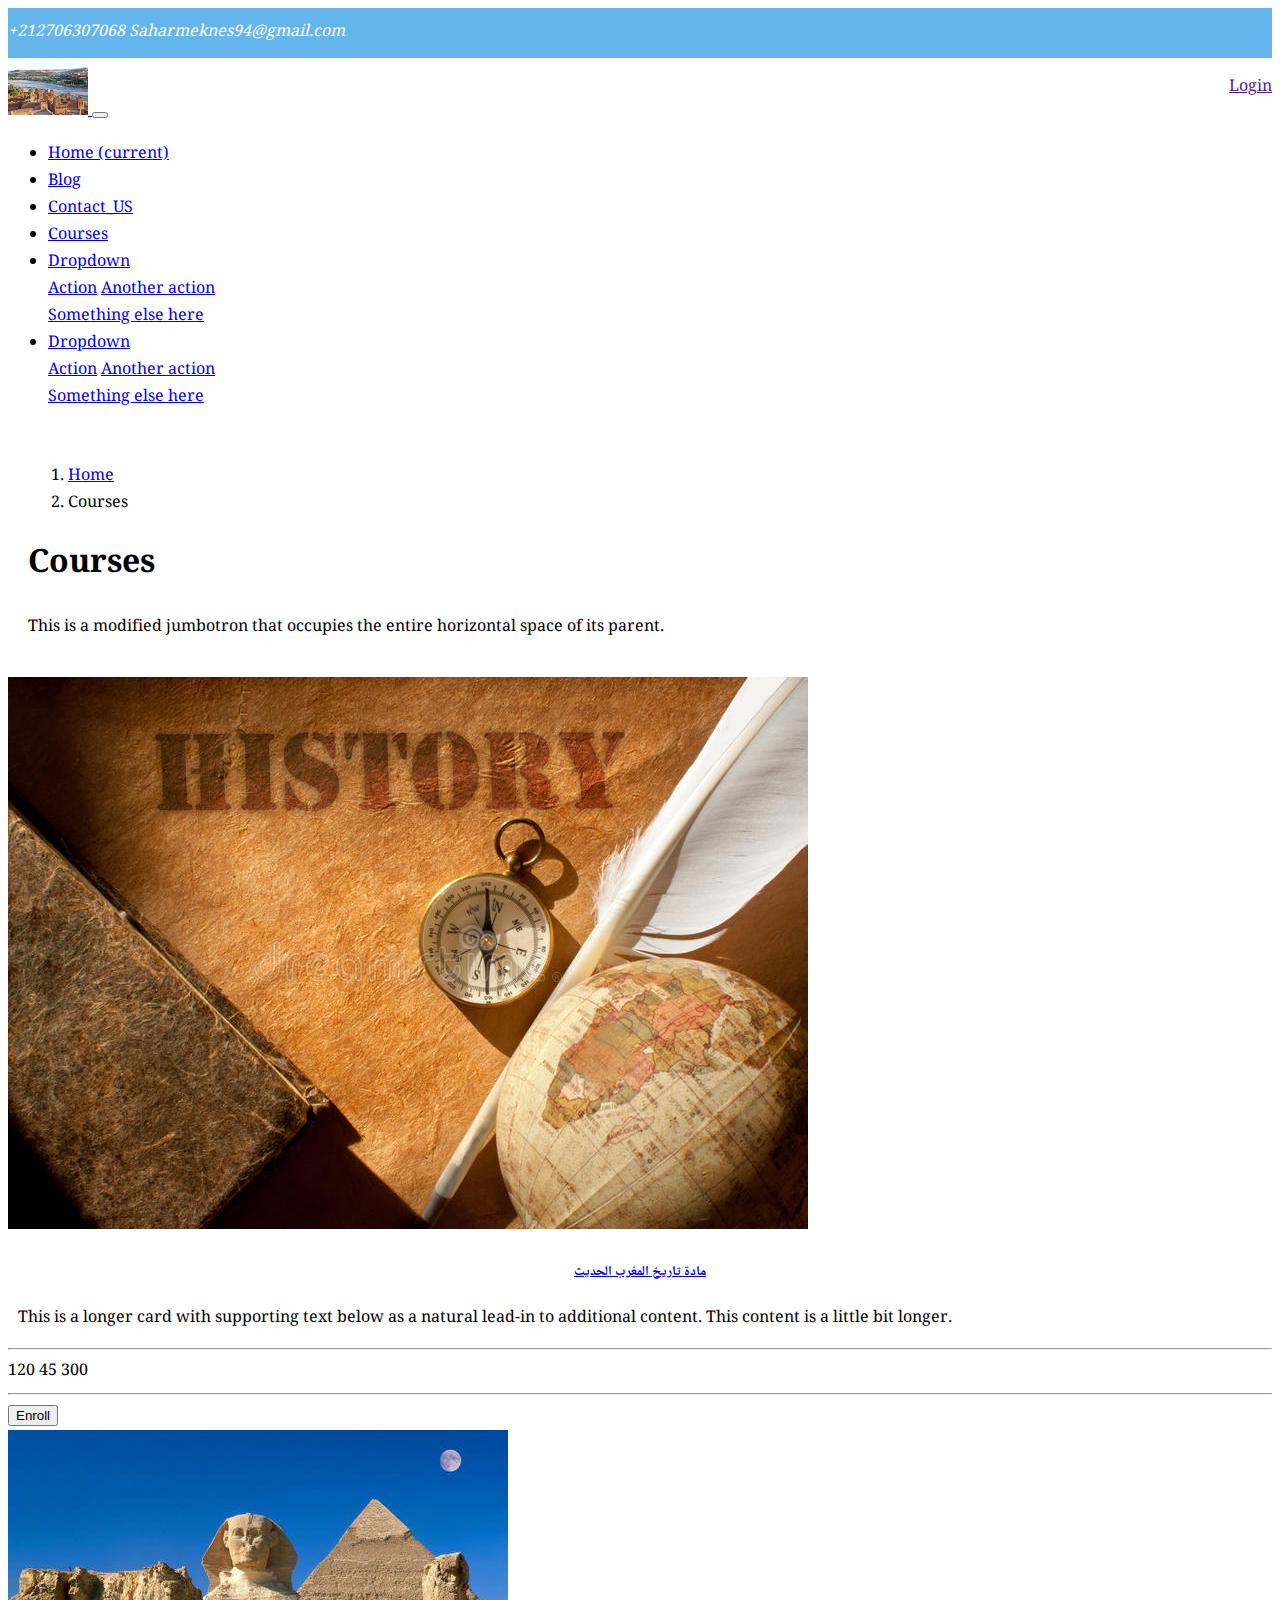
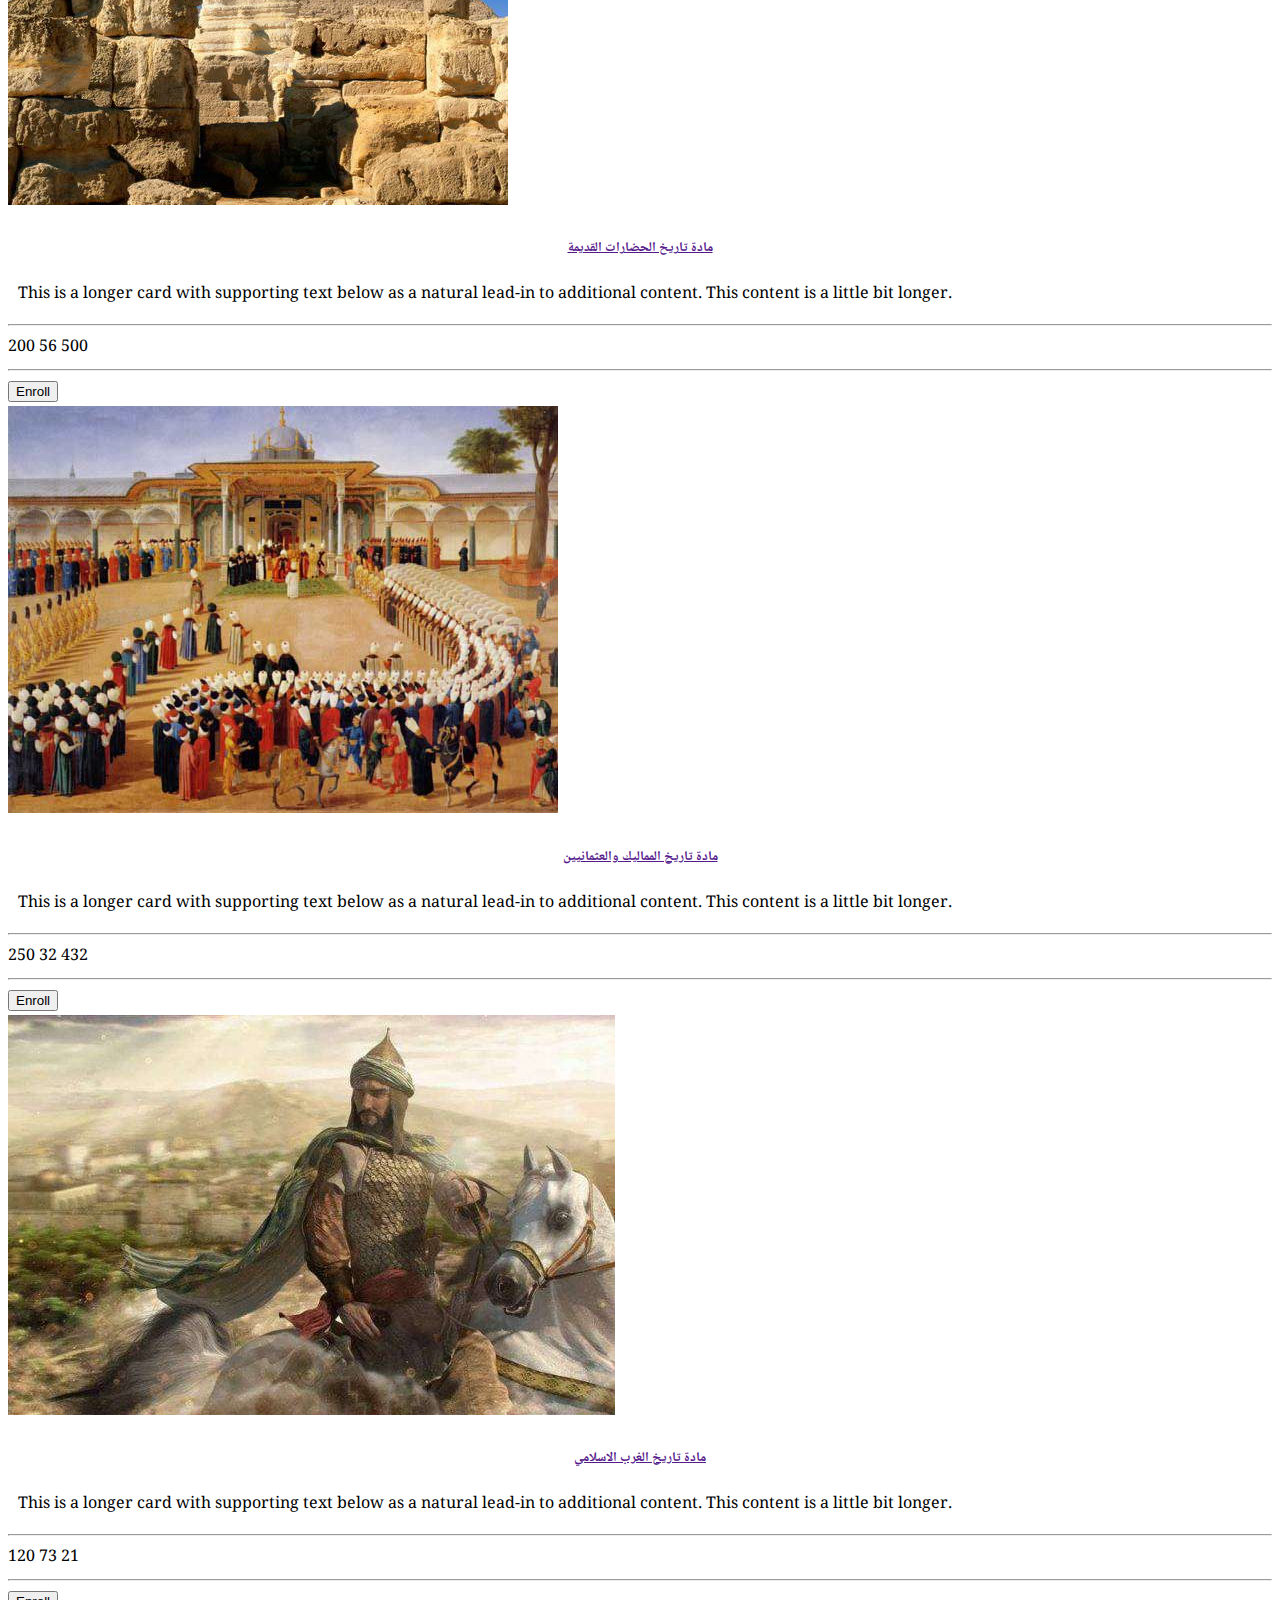
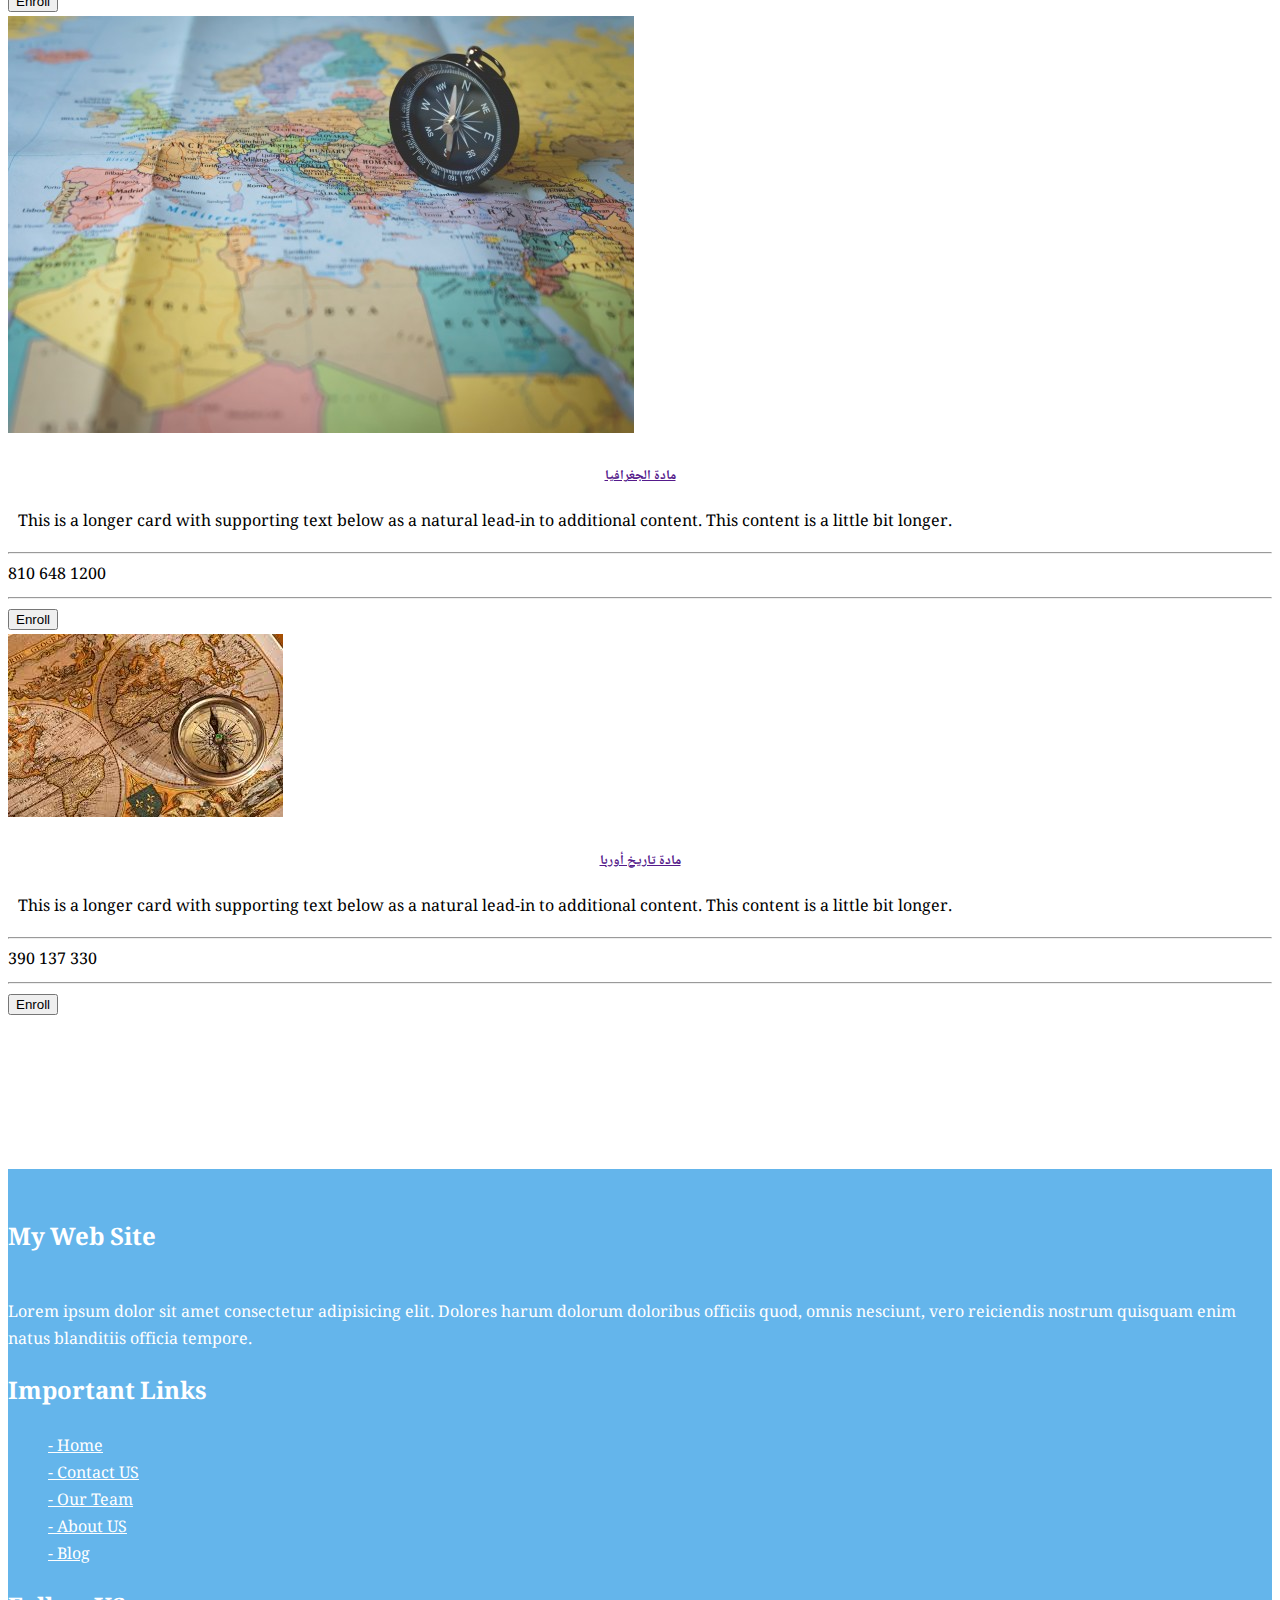
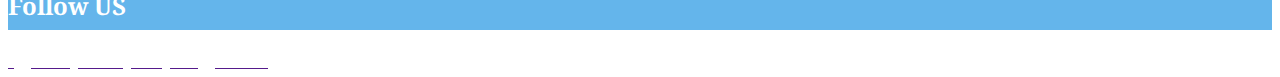
<file: courses.html>
<!DOCTYPE html>
<html lang="en">
<head>
    <meta charset="UTF-8">
    <meta http-equiv="X-UA-Compatible" content="IE=edge">
    <meta name="viewport" content="width=device-width, initial-scale=1.0">
    <link rel="stylesheet" href="https://use.fontawesome.com/releases/v5.15.4/css/all.css" integrity="sha384-DyZ88mC6Up2uqS4h/KRgHuoeGwBcD4Ng9SiP4dIRy0EXTlnuz47vAwmeGwVChigm" crossorigin="anonymous"/>
    <link rel="stylesheet" href="https://cdn.jsdelivr.net/npm/bootstrap@4.6.2/dist/css/bootstrap.min.css" integrity="sha384-xOolHFLEh07PJGoPkLv1IbcEPTNtaed2xpHsD9ESMhqIYd0nLMwNLD69Npy4HI+N" crossorigin="anonymous">
    <link rel="stylesheet" href="css/style.css">
    <title>Courses</title>
</head>
<body>
    
    <!-- Start Header -->
    <div class="header">
      <div class="container">
          <div class="row">
              <div class="col">
                <i class="fas fa-solid fa-phone-volume">  +212706307068</i>
                <i class="fas fa-solid fa-envelope">  Saharmeknes94@gmail.com</i>               
              </div>
              <div class="col">
                  <a href="" class="btn btn-success" data-toggle="modal" data-target="#staticBackdrop">Login</a>
              </div>
          </div>
      </div>
  </div>
  <!-- End Header -->

  <!-- Start Navbar -->
  <nav class="navbar navbar-expand-lg navbar-light">
      <div class="container">
          <a class="navbar-brand" href="index.html">
              <img src="images/logo/logo2.jpg" width="80px" class="rounded">
          </a>
          <button class="navbar-toggler" type="button" data-toggle="collapse" data-target="#navbarSupportedContent" aria-controls="navbarSupportedContent" aria-expanded="false" aria-label="Toggle navigation">
            <span class="navbar-toggler-icon"></span>
          </button>
        
          <div class="collapse navbar-collapse" id="navbarSupportedContent">
            <ul class="navbar-nav ml-auto">
              <li class="nav-item active">
                <a class="nav-link" href="index.html">Home <span class="sr-only">(current)</span></a>
              </li>
              <li class="nav-item">
                <a class="nav-link" href="blog.html">Blog</a>
              </li>
              <li class="nav-item">
                <a class="nav-link" href="contact_us.html">Contact_US</a>
              </li>
              <li class="nav-item">
                <a class="nav-link" href="courses.html">Courses</a>
              </li>
              <li class="nav-item dropdown">
                <a class="nav-link dropdown-toggle" href="#" role="button" data-toggle="dropdown" aria-expanded="false">
                  Dropdown
                </a>
                <div class="dropdown-menu">
                  <a class="dropdown-item" href="#">Action</a>
                  <a class="dropdown-item" href="#">Another action</a>
                  <div class="dropdown-divider"></div>
                  <a class="dropdown-item" href="#">Something else here</a>
                </div>
              </li>

              <li class="nav-item dropdown">
                  <a class="nav-link dropdown-toggle" href="#" role="button" data-toggle="dropdown" aria-expanded="false">
                    Dropdown
                  </a>
                  <div class="dropdown-menu">
                    <a class="dropdown-item" href="#">Action</a>
                    <a class="dropdown-item" href="#">Another action</a>
                    <div class="dropdown-divider"></div>
                    <a class="dropdown-item" href="#">Something else here</a>
                  </div>
                </li>
            </ul>
          </div>
      </div>
      
  </nav>
  <!-- End Navbar -->

    <!-- Start Page Name -->
    <div class="jumbotron jumbotron-fluid">
        <div class="container">
            <nav aria-label="breadcrumb">
                <ol class="breadcrumb">
                  <li class="breadcrumb-item"><a href="index.html">Home</a></li>
                  <li class="breadcrumb-item active" aria-current="page">Courses</li>
                </ol>
            </nav>
          <h1 class="display-4">Courses</h1>
          <p class="lead">This is a modified jumbotron that occupies the entire horizontal space of its parent.</p>
        </div>
    </div>
    <!-- End Page Name -->

    <!-- Start Courses -->
    <div class="courses">
        <div class="container">
            <div class="row">
                <div class="row row-cols-1 row-cols-md-3">
                    <div class="col mb-4">
                      <div class="card h-100" style="overflow: hidden;">
                        <img src="images/courses/1.jpg" class="card-img-top" alt="...">
                        <div class="card-body">
                          <a href="course_details.html"><h5 class="card-title" style="text-align: center;">مادة تاريخ المغرب الحديث</h5></a>
                          <p class="card-text text-justify" style="text-indent: 10px;">This is a longer card with supporting text below as a natural lead-in to additional content. This content is a little bit longer.</p>
                            <hr>
                            <div style="display: inline-block;" class="mr-3 ml-3">
                                <i class="fas fa-solid fa-users"></i>
                                <span>120</span>
                            </div>
                            <div style="display: inline-block;" class="mr-3 ml-3">
                                <i class="fas fa-regular fa-comment"></i>
                                <span>45</span>
                            </div>
                            <div style="display: inline-block;" class="mr-3 ml-3">
                                <i class="fas fa-solid fa-thumbs-up"></i>
                                <span>300</span>
                            </div>
                            <hr>
                            <div>
                                <i class="fas fa-solid fa-star"></i>
                                <i class="fas fa-solid fa-star"></i>
                                <i class="fas fa-solid fa-star"></i>
                                <i class="fas fa-solid fa-star"></i>
                                <i class="fas fa-solid fa-star" style="color: rgb(202, 182, 182);"></i>
                                <button class="btn btn-success float-right">Enroll</button>
                            </div>
                        
                        </div>
                      </div>
                    </div>
                    <div class="col mb-4">
                      <div class="card h-100" style="overflow: hidden;">
                        <img src="images/courses/22.jpg" class="card-img-top" alt="...">
                        <div class="card-body">
                          <a href=""><h5 class="card-title" style="text-align: center;">مادة تاريخ الحضارات القديمة</h5></a>
                          <p class="card-text text-justify" style="text-indent: 10px;">This is a longer card with supporting text below as a natural lead-in to additional content. This content is a little bit longer.</p>
                            <hr>
                            <div style="display: inline-block;" class="mr-3 ml-3">
                                <i class="fas fa-solid fa-users"></i>
                                <span>200</span>
                            </div>
                            <div style="display: inline-block;" class="mr-3 ml-3">
                                <i class="fas fa-regular fa-comment"></i>
                                <span>56</span>
                            </div>
                            <div style="display: inline-block;" class="mr-3 ml-3">
                                <i class="fas fa-solid fa-thumbs-up"></i>
                                <span>500</span>
                            </div>
                            <hr>
                            <div>
                                <i class="fas fa-solid fa-star"></i>
                                <i class="fas fa-solid fa-star"></i>
                                <i class="fas fa-solid fa-star"></i>
                                <i class="fas fa-solid fa-star"></i>
                                <i class="fas fa-solid fa-star"></i>
                                <button class="btn btn-success float-right">Enroll</button>
                            </div>
                        
                        </div>
                      </div>
                    </div>
                    <div class="col mb-4">
                      <div class="card h-100" style="overflow: hidden;">
                        <img src="images/courses/33.jpg" class="card-img-top" alt="...">
                        <div class="card-body">
                          <a href=""><h5 class="card-title" style="text-align: center;">مادة تاريخ المماليك والعثمانيين</h5></a>
                          <p class="card-text text-justify" style="text-indent: 10px;">This is a longer card with supporting text below as a natural lead-in to additional content. This content is a little bit longer.</p>
                            <hr>
                            <div style="display: inline-block;" class="mr-3 ml-3">
                                <i class="fas fa-solid fa-users"></i>
                                <span>250</span>
                            </div>
                            <div style="display: inline-block;" class="mr-3 ml-3">
                                <i class="fas fa-regular fa-comment"></i>
                                <span>32</span>
                            </div>
                            <div style="display: inline-block;" class="mr-3 ml-3">
                                <i class="fas fa-solid fa-thumbs-up"></i>
                                <span>432</span>
                            </div>
                            <hr>
                            <div>
                                <i class="fas fa-solid fa-star"></i>
                                <i class="fas fa-solid fa-star"></i>
                                <i class="fas fa-solid fa-star"></i>
                                <i class="fas fa-solid fa-star"></i>
                                <i class="fas fa-solid fa-star" style="color: rgb(202, 182, 182);"></i>
                                <button class="btn btn-success float-right">Enroll</button>
                            </div>
                        
                        </div>
                      </div>
                    </div>
                    <div class="col mb-4">
                      <div class="card h-100" style="overflow: hidden;">
                        <img src="images/courses/4.jpg" class="card-img-top" alt="...">
                        <div class="card-body">
                          <a href=""><h5 class="card-title" style="text-align: center;">مادة تاريخ الغرب الاسلامي</h5></a>
                          <p class="card-text text-justify" style="text-indent: 10px;">This is a longer card with supporting text below as a natural lead-in to additional content. This content is a little bit longer.</p>
                            <hr>
                            <div style="display: inline-block;" class="mr-3 ml-3">
                                <i class="fas fa-solid fa-users"></i>
                                <span>120</span>
                            </div>
                            <div style="display: inline-block;" class="mr-3 ml-3">
                                <i class="fas fa-regular fa-comment"></i>
                                <span>73</span>
                            </div>
                            <div style="display: inline-block;" class="mr-3 ml-3">
                                <i class="fas fa-solid fa-thumbs-up"></i>
                                <span>21</span>
                            </div>
                            <hr>
                            <div>
                                <i class="fas fa-solid fa-star"></i>
                                <i class="fas fa-solid fa-star"></i>
                                <i class="fas fa-solid fa-star"></i>
                                <i class="fas fa-solid fa-star" style="color: rgb(202, 182, 182);"></i>
                                <i class="fas fa-solid fa-star" style="color: rgb(202, 182, 182);"></i>
                                <button class="btn btn-success float-right">Enroll</button>
                            </div>
                        
                        </div>
                      </div>
                    </div>
                    <div class="col mb-4">
                      <div class="card h-100" style="overflow: hidden;">
                        <img src="images/courses/6.jpg" class="card-img-top" alt="...">
                        <div class="card-body">
                          <a href=""><h5 class="card-title" style="text-align: center;">مادة الجغرافيا</h5></a>
                          <p class="card-text text-justify" style="text-indent: 10px;">This is a longer card with supporting text below as a natural lead-in to additional content. This content is a little bit longer.</p>
                            <hr>
                            <div style="display: inline-block;" class="mr-3 ml-3">
                                <i class="fas fa-solid fa-users"></i>
                                <span>810</span>
                            </div>
                            <div style="display: inline-block;" class="mr-3 ml-3">
                                <i class="fas fa-regular fa-comment"></i>
                                <span>648</span>
                            </div>
                            <div style="display: inline-block;" class="mr-3 ml-3">
                                <i class="fas fa-solid fa-thumbs-up"></i>
                                <span>1200</span>
                            </div>
                            <hr>
                            <div>
                                <i class="fas fa-solid fa-star"></i>
                                <i class="fas fa-solid fa-star"></i>
                                <i class="fas fa-solid fa-star"></i>
                                <i class="fas fa-solid fa-star"></i>
                                <i class="fas fa-solid fa-star"></i>
                                <button class="btn btn-success float-right">Enroll</button>
                            </div>
                        
                        </div>
                      </div>
                    </div>
                    <div class="col mb-4">
                      <div class="card h-100" style="overflow: hidden;">
                        <img src="images/courses/9.jpg" class="card-img-top" alt="...">
                        <div class="card-body">
                          <a href=""><h5 class="card-title" style="text-align: center;">مادة تاريخ أوربا</h5></a>
                          <p class="card-text text-justify" style="text-indent: 10px;">This is a longer card with supporting text below as a natural lead-in to additional content. This content is a little bit longer.</p>
                            <hr>
                            <div style="display: inline-block;" class="mr-3 ml-3">
                                <i class="fas fa-solid fa-users"></i>
                                <span>390</span>
                            </div>
                            <div style="display: inline-block;" class="mr-3 ml-3">
                                <i class="fas fa-regular fa-comment"></i>
                                <span>137</span>
                            </div>
                            <div style="display: inline-block;" class="mr-3 ml-3">
                                <i class="fas fa-solid fa-thumbs-up"></i>
                                <span>330</span>
                            </div>
                            <hr>
                            <div>
                                <i class="fas fa-solid fa-star"></i>
                                <i class="fas fa-solid fa-star"></i>
                                <i class="fas fa-solid fa-star"></i>
                                <i class="fas fa-solid fa-star"></i>
                                <i class="fas fa-solid fa-star" style="color: rgb(202, 182, 182);"></i>
                                <button class="btn btn-success float-right">Enroll</button>
                            </div>
                        
                        </div>
                      </div>
                    </div>                   
                  </div>
            </div>
        </div>
    </div>
    <!-- End Courses -->

   
    <!-- Start Footer -->
    <footer class="text-center">
            <div class="container">
              <div class="row">
                <div class="col-sm-4">
                  <h2>My Web Site</h2>
                  <p style="padding-top: 20px;">Lorem ipsum dolor sit amet consectetur adipisicing elit. Dolores harum dolorum doloribus officiis quod, omnis nesciunt, vero reiciendis nostrum quisquam enim natus blanditiis officia tempore.</p>
                </div>
                <div class="col-sm-4">
                  <h2>Important Links</h2>
                  <ul>
                    <li><a href="index.html"> - Home</a></li>
                    <li><a href="contact_us.html"> - Contact US</a></li>
                    <li><a href=""> - Our Team</a></li>
                    <li><a href=""> - About US</a></li>
                    <li><a href="blog.html"> - Blog</a></li>
                  </ul>
                </div>
                <div class="col-sm-4">
                  <h2>Follow US</h2>
                  <ul>
                    <li><a href="#"><i class="fab fa-brands fa-facebook fa-2x"></i></a></li>
                    <li><a href="#"><i class="fab fa-twitter-square fa-2x"></i></a></li>
                    <li><a href="#"><i class="fab fa-instagram-square fa-2x"></i></a></li>
                    <li><a href="#"><i class="fab fa-linkedin fa-2x"></i></a></li>
                    <li><a href=""><i class="fab fa-brands fa-youtube fa-2x"></i></a></li>
                  </ul>
                  
                </div>
              </div>
            </div>
    </footer>
    <div class="footer1 text-center bg-dark pt-2">
            <div class="container">
              <div class="row">
                <div class="col">
                  <a href=""><p style="color: white;">كافة الحقوق محفوظة لمؤسسة التراث المغربية</p></a>
                </div>
              </div>
            </div>
    </div>
    <!-- End Footer -->

<script src="https://cdn.jsdelivr.net/npm/jquery@3.5.1/dist/jquery.slim.min.js" integrity="sha384-DfXdz2htPH0lsSSs5nCTpuj/zy4C+OGpamoFVy38MVBnE+IbbVYUew+OrCXaRkfj" crossorigin="anonymous"></script>
<script src="https://cdn.jsdelivr.net/npm/popper.js@1.16.1/dist/umd/popper.min.js" integrity="sha384-9/reFTGAW83EW2RDu2S0VKaIzap3H66lZH81PoYlFhbGU+6BZp6G7niu735Sk7lN" crossorigin="anonymous"></script>
<script src="https://cdn.jsdelivr.net/npm/bootstrap@4.6.2/dist/js/bootstrap.min.js" integrity="sha384-+sLIOodYLS7CIrQpBjl+C7nPvqq+FbNUBDunl/OZv93DB7Ln/533i8e/mZXLi/P+" crossorigin="anonymous"></script>

</body>
</html>
</file>
<file: css/style.css>
@import url('https://fonts.googleapis.com/css2?family=Cairo&family=Noto+Naskh+Arabic&display=swap');
body {
    font-family: 'Cairo', sans-serif;
    font-family: 'Noto Naskh Arabic', serif;
    height: 3000px;
}
/***************************** Start header *****************************/

.header {
    background-color: rgb(100, 181, 235);
    color: white;
    height: 50px;
    line-height: 50px;
}
.header a {
    float: right;
    margin-top: 5px;
}
/***************************** End header *****************************/

/***************************** Start Slider *****************************/
.carousel-indicators li {
    height: 10px;
    background-color: rgb(8, 70, 151);

}
.overlay {
    width: 100%;
    height: 100%;
    background-color: rgba(74, 106, 211, 0.199);
    position: absolute;
    z-index: 1;
}
.carousel-item img {
    background-size: cover;
}
.carousel-caption h3 {
    font-size: 40px;
    color: rgb(47, 118, 211);
    text-shadow: 2px 2px 2px black;
}
.carousel-caption p {
    color: rgb(1, 1, 8);
    font-size: 30px;
}
/***************************** End Slider *****************************/

/***************************** Start Features *****************************/
.features {
    margin-top: 75px;
}
.features h2 {
    font-size: 40px;
    margin-bottom: 30px;
    text-shadow: 2px 2px 2px rgb(120, 108, 189);
}
.features i {
    width: 100px;
    height: 100px;
    background-color: rgb(49, 181, 204);
    line-height: 100px;
    color: white;
    font-size: 40px;
}
.features h3 {
    color: rgb(38, 38, 102);
    margin-top: 20px;
    margin-bottom: 20px;
}
.features p {
    color: rgb(32, 29, 29);
    line-height: 1.8;
}
/***************************** End Features *****************************/

/***************************** Start Our Team *****************************/
.our-team {
    background-color: #eee;
    padding: 20px;
    background-image: url(../images/الخلفية/4.jpg);
    background-size: cover;
}
/***************************** End Our Team *****************************/

/***************************** Start Statistic *****************************/
.statistic {
    margin-top: 100px;
    width: 100%;
    height: 500px;
    background-image: url(../images/الخلفية/2.jpg);
    background-size: cover;
    background-attachment: fixed;
    position: relative;
}
.statistic .overlay {
    padding-top: 130px;
    background-color: rgba(0, 0, 0, 0.671);
    width: 100%;
    height: 100%;
    overflow: auto;
}
.statistic .overlay h3 {
    color: white;
}
.statistic .overlay p {
    color: rgb(255, 255, 255);
    font-size: 70px;
}
/***************************** End Statistic *****************************/

/***************************** Start Our Custumers *****************************/
.our-custumers {
    margin-top: 100px;
    line-height: 150px;
    background-image: url(../images/الخلفية/4.jpg);
    background-size: cover;
    border-bottom: 3px solid rgb(105, 105, 221);
}
/***************************** End Our Custumers *****************************/

/***************************** Start Footer *****************************/
footer {
    background-color: rgb(100, 181, 235);
    padding-top: 30px;
    margin-top: 150px;
}
footer p {
     color: white;
}
footer h2 {
    color: white;
}
footer ul li {
    list-style: none;
}
footer a {
    color: white;
}
footer a:hover {
    color: rgb(29, 5, 51);
}
/***************************** End Footer *****************************/

/***************************** Start Blogs *****************************/
.jumbotron {
    padding: 20px;
    display: flex;
    justify-content: space-between;
}
.jumbotron .blog_info {
    flex: 2;
}
.jumbotron .blog_image {
    flex: 1;
}
/***************************** End Blogs *****************************/

/***************************** Start Blog_Details *****************************/
.blog_details p {
    line-height: 2;
    padding: 10px;
}
/***************************** End Blog_Details *****************************/

/***************************** Start Courses *****************************/
.courses img:hover {
    transform: scale(1.1);
    transition: 2s;
}
/***************************** End Courses *****************************/
</file>
